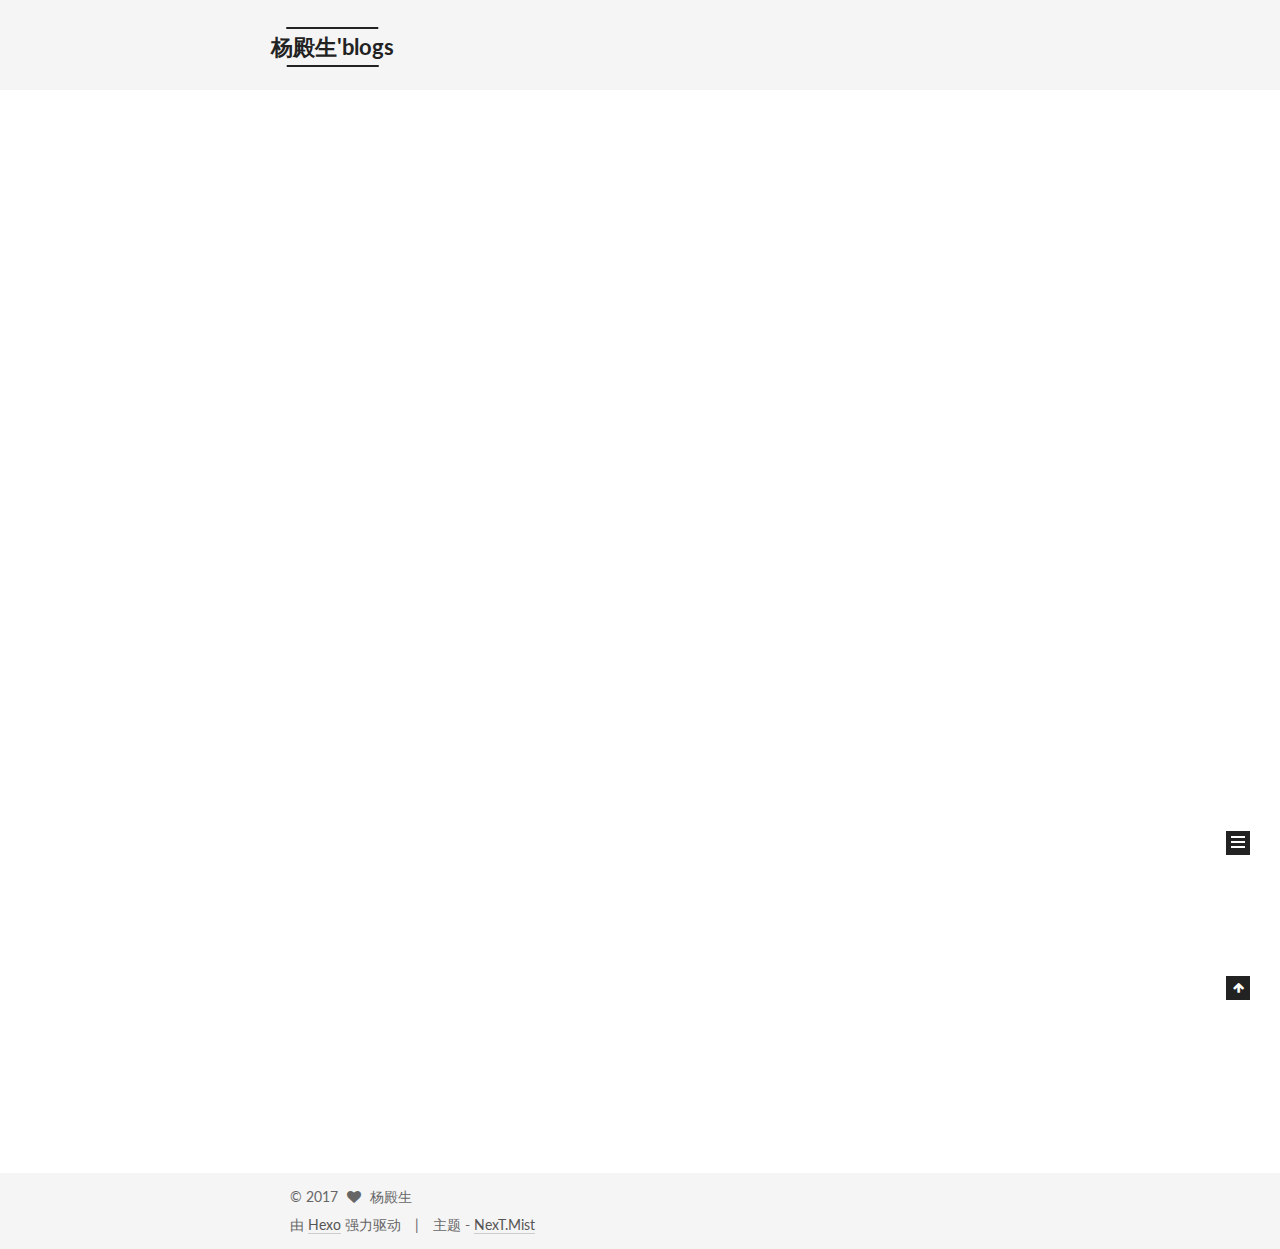
<file: index.html>
<!DOCTYPE html>



  


<html class="theme-next mist use-motion" lang="zh-Hans">
<head>
  <meta charset="UTF-8"/>
<meta http-equiv="X-UA-Compatible" content="IE=edge" />
<meta name="viewport" content="width=device-width, initial-scale=1, maximum-scale=1"/>
<meta name="theme-color" content="#222">









<meta http-equiv="Cache-Control" content="no-transform" />
<meta http-equiv="Cache-Control" content="no-siteapp" />















  
  
  <link href="/lib/fancybox/source/jquery.fancybox.css?v=2.1.5" rel="stylesheet" type="text/css" />




  
  
  
  

  
    
    
  

  

  

  

  

  
    
    
    <link href="//fonts.googleapis.com/css?family=Lato:300,300italic,400,400italic,700,700italic&subset=latin,latin-ext" rel="stylesheet" type="text/css">
  






<link href="/lib/font-awesome/css/font-awesome.min.css?v=4.6.2" rel="stylesheet" type="text/css" />

<link href="/css/main.css?v=5.1.2" rel="stylesheet" type="text/css" />


  <meta name="keywords" content="Hexo, NexT" />








  <link rel="shortcut icon" type="image/x-icon" href="/favicon.ico?v=5.1.2" />






<meta name="description" content="非礼勿视，非礼勿听，非礼勿言，非礼勿动">
<meta property="og:type" content="website">
<meta property="og:title" content="杨殿生&#39;blogs">
<meta property="og:url" content="http://www.yangdiansheng.com/index.html">
<meta property="og:site_name" content="杨殿生&#39;blogs">
<meta property="og:description" content="非礼勿视，非礼勿听，非礼勿言，非礼勿动">
<meta property="og:locale" content="zh-Hans">
<meta name="twitter:card" content="summary">
<meta name="twitter:title" content="杨殿生&#39;blogs">
<meta name="twitter:description" content="非礼勿视，非礼勿听，非礼勿言，非礼勿动">



<script type="text/javascript" id="hexo.configurations">
  var NexT = window.NexT || {};
  var CONFIG = {
    root: '/',
    scheme: 'Mist',
    sidebar: {"position":"left","display":"post","offset":12,"offset_float":12,"b2t":false,"scrollpercent":false,"onmobile":false},
    fancybox: true,
    tabs: true,
    motion: true,
    duoshuo: {
      userId: '0',
      author: '博主'
    },
    algolia: {
      applicationID: '',
      apiKey: '',
      indexName: '',
      hits: {"per_page":10},
      labels: {"input_placeholder":"Search for Posts","hits_empty":"We didn't find any results for the search: ${query}","hits_stats":"${hits} results found in ${time} ms"}
    }
  };
</script>



  <link rel="canonical" href="http://www.yangdiansheng.com/"/>





  <title>杨殿生'blogs</title>
  














</head>

<body itemscope itemtype="http://schema.org/WebPage" lang="zh-Hans">

  
  
    
  

  <div class="container sidebar-position-left 
   page-home 
 ">
    <div class="headband"></div>

    <header id="header" class="header" itemscope itemtype="http://schema.org/WPHeader">
      <div class="header-inner"><div class="site-brand-wrapper">
  <div class="site-meta ">
    

    <div class="custom-logo-site-title">
      <a href="/"  class="brand" rel="start">
        <span class="logo-line-before"><i></i></span>
        <span class="site-title">杨殿生'blogs</span>
        <span class="logo-line-after"><i></i></span>
      </a>
    </div>
      
        <p class="site-subtitle"></p>
      
  </div>

  <div class="site-nav-toggle">
    <button>
      <span class="btn-bar"></span>
      <span class="btn-bar"></span>
      <span class="btn-bar"></span>
    </button>
  </div>
</div>

<nav class="site-nav">
  

  
    <ul id="menu" class="menu">
      
        
        <li class="menu-item menu-item-home">
          <a href="/" rel="section">
            
              <i class="menu-item-icon fa fa-fw fa-home"></i> <br />
            
            首页
          </a>
        </li>
      
        
        <li class="menu-item menu-item-categories">
          <a href="/categories/" rel="section">
            
              <i class="menu-item-icon fa fa-fw fa-th"></i> <br />
            
            分类
          </a>
        </li>
      
        
        <li class="menu-item menu-item-archives">
          <a href="/archives/" rel="section">
            
              <i class="menu-item-icon fa fa-fw fa-archive"></i> <br />
            
            归档
          </a>
        </li>
      
        
        <li class="menu-item menu-item-tags">
          <a href="/tags/" rel="section">
            
              <i class="menu-item-icon fa fa-fw fa-tags"></i> <br />
            
            标签
          </a>
        </li>
      

      
    </ul>
  

  
</nav>



 </div>
    </header>

    <main id="main" class="main">
      <div class="main-inner">
        <div class="content-wrap">
          <div id="content" class="content">
            
  <section id="posts" class="posts-expand">
    
      

  

  
  
  

  <article class="post post-type-normal" itemscope itemtype="http://schema.org/Article">
  
  
  
  <div class="post-block">
    <link itemprop="mainEntityOfPage" href="http://www.yangdiansheng.com/2017/08/02/hello-world/">

    <span hidden itemprop="author" itemscope itemtype="http://schema.org/Person">
      <meta itemprop="name" content="杨殿生">
      <meta itemprop="description" content="">
      <meta itemprop="image" content="/uploads/1.jpg">
    </span>

    <span hidden itemprop="publisher" itemscope itemtype="http://schema.org/Organization">
      <meta itemprop="name" content="杨殿生'blogs">
    </span>

    
      <header class="post-header">

        
        
          <h1 class="post-title" itemprop="name headline">
                
                <a class="post-title-link" href="/2017/08/02/hello-world/" itemprop="url">Hello World</a></h1>
        

        <div class="post-meta">
          <span class="post-time">
            
              <span class="post-meta-item-icon">
                <i class="fa fa-calendar-o"></i>
              </span>
              
                <span class="post-meta-item-text">发表于</span>
              
              <time title="创建于" itemprop="dateCreated datePublished" datetime="2017-08-02T11:49:34+08:00">
                2017-08-02
              </time>
            

            

            
          </span>

          

          
            
          

          
          

          

          

          

        </div>
      </header>
    

    
    
    
    <div class="post-body" itemprop="articleBody">

      
      

      
        
          
            <p>Welcome to <a href="https://hexo.io/" target="_blank" rel="external">Hexo</a>! This is your very first post. Check <a href="https://hexo.io/docs/" target="_blank" rel="external">documentation</a> for more info. If you get any problems when using Hexo, you can find the answer in <a href="https://hexo.io/docs/troubleshooting.html" target="_blank" rel="external">troubleshooting</a> or you can ask me on <a href="https://github.com/hexojs/hexo/issues" target="_blank" rel="external">GitHub</a>.</p>
<h2 id="Quick-Start"><a href="#Quick-Start" class="headerlink" title="Quick Start"></a>Quick Start</h2><h3 id="Create-a-new-post"><a href="#Create-a-new-post" class="headerlink" title="Create a new post"></a>Create a new post</h3><figure class="highlight bash"><table><tr><td class="gutter"><pre><div class="line">1</div></pre></td><td class="code"><pre><div class="line">$ hexo new <span class="string">"My New Post"</span></div></pre></td></tr></table></figure>
<p>More info: <a href="https://hexo.io/docs/writing.html" target="_blank" rel="external">Writing</a></p>
<h3 id="Run-server"><a href="#Run-server" class="headerlink" title="Run server"></a>Run server</h3><figure class="highlight bash"><table><tr><td class="gutter"><pre><div class="line">1</div></pre></td><td class="code"><pre><div class="line">$ hexo server</div></pre></td></tr></table></figure>
<p>More info: <a href="https://hexo.io/docs/server.html" target="_blank" rel="external">Server</a></p>
<h3 id="Generate-static-files"><a href="#Generate-static-files" class="headerlink" title="Generate static files"></a>Generate static files</h3><figure class="highlight bash"><table><tr><td class="gutter"><pre><div class="line">1</div></pre></td><td class="code"><pre><div class="line">$ hexo generate</div></pre></td></tr></table></figure>
<p>More info: <a href="https://hexo.io/docs/generating.html" target="_blank" rel="external">Generating</a></p>
<h3 id="Deploy-to-remote-sites"><a href="#Deploy-to-remote-sites" class="headerlink" title="Deploy to remote sites"></a>Deploy to remote sites</h3><figure class="highlight bash"><table><tr><td class="gutter"><pre><div class="line">1</div></pre></td><td class="code"><pre><div class="line">$ hexo deploy</div></pre></td></tr></table></figure>
<p>More info: <a href="https://hexo.io/docs/deployment.html" target="_blank" rel="external">Deployment</a></p>

          
        
      
    </div>
    
    
    

    

    

    

    <footer class="post-footer">
      

      

      

      
      
        <div class="post-eof"></div>
      
    </footer>
  </div>
  
  
  
  </article>


    
  </section>

  


          </div>
          


          

        </div>
        
          
  
  <div class="sidebar-toggle">
    <div class="sidebar-toggle-line-wrap">
      <span class="sidebar-toggle-line sidebar-toggle-line-first"></span>
      <span class="sidebar-toggle-line sidebar-toggle-line-middle"></span>
      <span class="sidebar-toggle-line sidebar-toggle-line-last"></span>
    </div>
  </div>

  <aside id="sidebar" class="sidebar">
    
    <div class="sidebar-inner">

      

      

      <section class="site-overview sidebar-panel sidebar-panel-active">
        <div class="site-author motion-element" itemprop="author" itemscope itemtype="http://schema.org/Person">
          <img class="site-author-image" itemprop="image"
               src="/uploads/1.jpg"
               alt="杨殿生" />
          <p class="site-author-name" itemprop="name">杨殿生</p>
           
              <p class="site-description motion-element" itemprop="description">非礼勿视，非礼勿听，非礼勿言，非礼勿动</p>
          
        </div>
        <nav class="site-state motion-element">

          
            <div class="site-state-item site-state-posts">
              <a href="/archives/">
                <span class="site-state-item-count">1</span>
                <span class="site-state-item-name">日志</span>
              </a>
            </div>
          

          

          

        </nav>

        

        <div class="links-of-author motion-element">
          
            
              <span class="links-of-author-item">
                <a href="https://github.com/yangdiansheng" target="_blank" title="GitHub">
                  
                    <i class="fa fa-fw fa-github"></i>
                  
                    
                      GitHub
                    
                </a>
              </span>
            
          
        </div>

        
        

        
        

        


      </section>

      

      

    </div>
  </aside>


        
      </div>
    </main>

    <footer id="footer" class="footer">
      <div class="footer-inner">
        <div class="copyright" >
  
  &copy; 
  <span itemprop="copyrightYear">2017</span>
  <span class="with-love">
    <i class="fa fa-heart"></i>
  </span>
  <span class="author" itemprop="copyrightHolder">杨殿生</span>
</div>


<div class="powered-by">
  由 <a class="theme-link" href="https://hexo.io">Hexo</a> 强力驱动
</div>

<div class="theme-info">
  主题 -
  <a class="theme-link" href="https://github.com/iissnan/hexo-theme-next">
    NexT.Mist
  </a>
</div>


        

        
      </div>
    </footer>

    
      <div class="back-to-top">
        <i class="fa fa-arrow-up"></i>
        
      </div>
    

  </div>

  

<script type="text/javascript">
  if (Object.prototype.toString.call(window.Promise) !== '[object Function]') {
    window.Promise = null;
  }
</script>









  












  
  <script type="text/javascript" src="/lib/jquery/index.js?v=2.1.3"></script>

  
  <script type="text/javascript" src="/lib/fastclick/lib/fastclick.min.js?v=1.0.6"></script>

  
  <script type="text/javascript" src="/lib/jquery_lazyload/jquery.lazyload.js?v=1.9.7"></script>

  
  <script type="text/javascript" src="/lib/velocity/velocity.min.js?v=1.2.1"></script>

  
  <script type="text/javascript" src="/lib/velocity/velocity.ui.min.js?v=1.2.1"></script>

  
  <script type="text/javascript" src="/lib/fancybox/source/jquery.fancybox.pack.js?v=2.1.5"></script>


  


  <script type="text/javascript" src="/js/src/utils.js?v=5.1.2"></script>

  <script type="text/javascript" src="/js/src/motion.js?v=5.1.2"></script>



  
  

  
    <script type="text/javascript" src="/js/src/scrollspy.js?v=5.1.2"></script>
<script type="text/javascript" src="/js/src/post-details.js?v=5.1.2"></script>

  

  


  <script type="text/javascript" src="/js/src/bootstrap.js?v=5.1.2"></script>



  


  




	





  





  






  





  

  

  

  

  

  

</body>
</html>
</file>
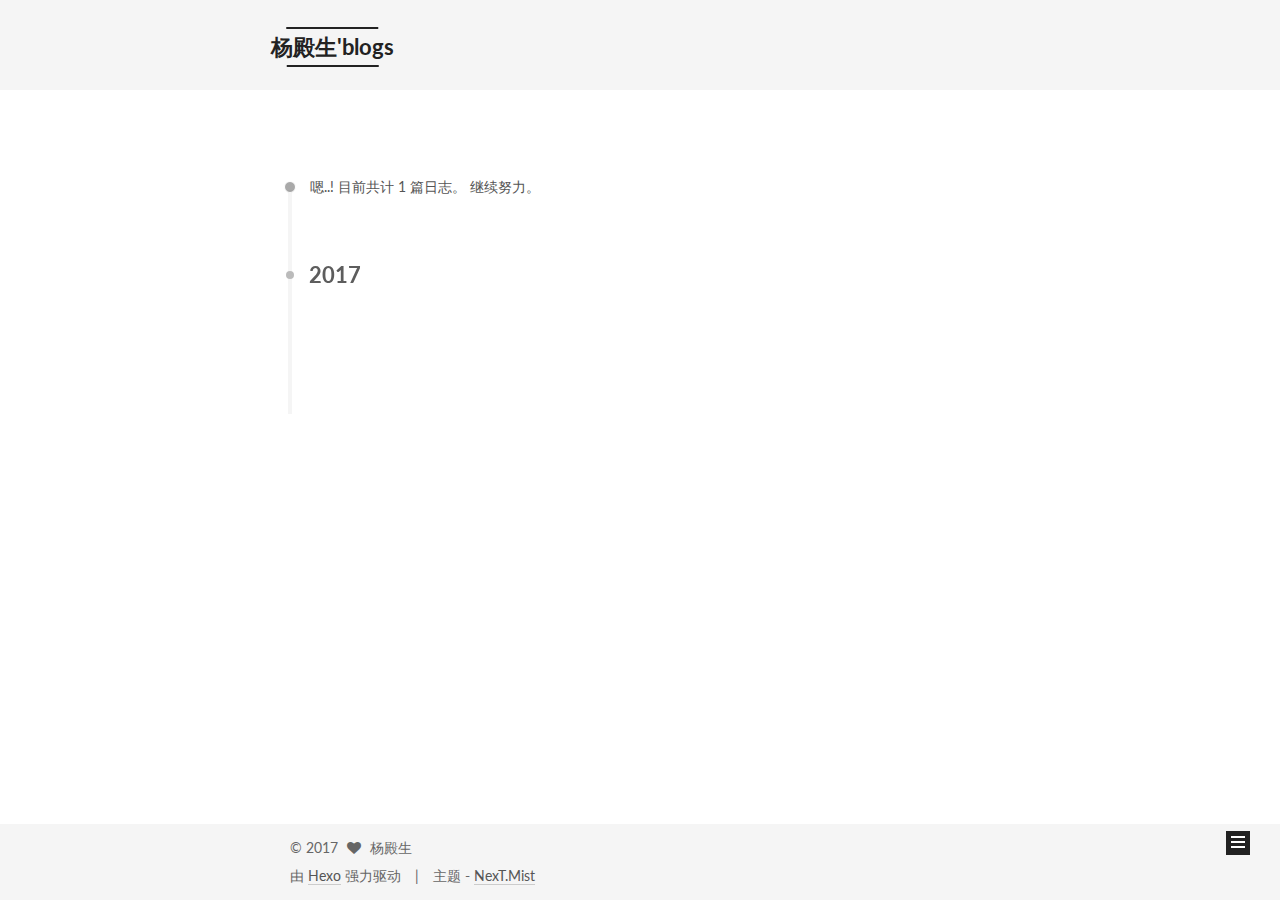
<file: archives/index.html>
<!DOCTYPE html>



  


<html class="theme-next mist use-motion" lang="zh-Hans">
<head>
  <meta charset="UTF-8"/>
<meta http-equiv="X-UA-Compatible" content="IE=edge" />
<meta name="viewport" content="width=device-width, initial-scale=1, maximum-scale=1"/>
<meta name="theme-color" content="#222">









<meta http-equiv="Cache-Control" content="no-transform" />
<meta http-equiv="Cache-Control" content="no-siteapp" />















  
  
  <link href="/lib/fancybox/source/jquery.fancybox.css?v=2.1.5" rel="stylesheet" type="text/css" />




  
  
  
  

  
    
    
  

  

  

  

  

  
    
    
    <link href="//fonts.googleapis.com/css?family=Lato:300,300italic,400,400italic,700,700italic&subset=latin,latin-ext" rel="stylesheet" type="text/css">
  






<link href="/lib/font-awesome/css/font-awesome.min.css?v=4.6.2" rel="stylesheet" type="text/css" />

<link href="/css/main.css?v=5.1.2" rel="stylesheet" type="text/css" />


  <meta name="keywords" content="Hexo, NexT" />








  <link rel="shortcut icon" type="image/x-icon" href="/favicon.ico?v=5.1.2" />






<meta name="description" content="非礼勿视，非礼勿听，非礼勿言，非礼勿动">
<meta property="og:type" content="website">
<meta property="og:title" content="杨殿生&#39;blogs">
<meta property="og:url" content="http://www.yangdiansheng.com/archives/index.html">
<meta property="og:site_name" content="杨殿生&#39;blogs">
<meta property="og:description" content="非礼勿视，非礼勿听，非礼勿言，非礼勿动">
<meta property="og:locale" content="zh-Hans">
<meta name="twitter:card" content="summary">
<meta name="twitter:title" content="杨殿生&#39;blogs">
<meta name="twitter:description" content="非礼勿视，非礼勿听，非礼勿言，非礼勿动">



<script type="text/javascript" id="hexo.configurations">
  var NexT = window.NexT || {};
  var CONFIG = {
    root: '/',
    scheme: 'Mist',
    sidebar: {"position":"left","display":"post","offset":12,"offset_float":12,"b2t":false,"scrollpercent":false,"onmobile":false},
    fancybox: true,
    tabs: true,
    motion: true,
    duoshuo: {
      userId: '0',
      author: '博主'
    },
    algolia: {
      applicationID: '',
      apiKey: '',
      indexName: '',
      hits: {"per_page":10},
      labels: {"input_placeholder":"Search for Posts","hits_empty":"We didn't find any results for the search: ${query}","hits_stats":"${hits} results found in ${time} ms"}
    }
  };
</script>



  <link rel="canonical" href="http://www.yangdiansheng.com/archives/"/>





  <title>归档 | 杨殿生'blogs</title>
  














</head>

<body itemscope itemtype="http://schema.org/WebPage" lang="zh-Hans">

  
  
    
  

  <div class="container sidebar-position-left  page-archive  ">
    <div class="headband"></div>

    <header id="header" class="header" itemscope itemtype="http://schema.org/WPHeader">
      <div class="header-inner"><div class="site-brand-wrapper">
  <div class="site-meta ">
    

    <div class="custom-logo-site-title">
      <a href="/"  class="brand" rel="start">
        <span class="logo-line-before"><i></i></span>
        <span class="site-title">杨殿生'blogs</span>
        <span class="logo-line-after"><i></i></span>
      </a>
    </div>
      
        <p class="site-subtitle"></p>
      
  </div>

  <div class="site-nav-toggle">
    <button>
      <span class="btn-bar"></span>
      <span class="btn-bar"></span>
      <span class="btn-bar"></span>
    </button>
  </div>
</div>

<nav class="site-nav">
  

  
    <ul id="menu" class="menu">
      
        
        <li class="menu-item menu-item-home">
          <a href="/" rel="section">
            
              <i class="menu-item-icon fa fa-fw fa-home"></i> <br />
            
            首页
          </a>
        </li>
      
        
        <li class="menu-item menu-item-categories">
          <a href="/categories/" rel="section">
            
              <i class="menu-item-icon fa fa-fw fa-th"></i> <br />
            
            分类
          </a>
        </li>
      
        
        <li class="menu-item menu-item-archives">
          <a href="/archives/" rel="section">
            
              <i class="menu-item-icon fa fa-fw fa-archive"></i> <br />
            
            归档
          </a>
        </li>
      
        
        <li class="menu-item menu-item-tags">
          <a href="/tags/" rel="section">
            
              <i class="menu-item-icon fa fa-fw fa-tags"></i> <br />
            
            标签
          </a>
        </li>
      

      
    </ul>
  

  
</nav>



 </div>
    </header>

    <main id="main" class="main">
      <div class="main-inner">
        <div class="content-wrap">
          <div id="content" class="content">
            

  
  
  
  <div class="post-block archive">
    <div id="posts" class="posts-collapse">
      <span class="archive-move-on"></span>

      <span class="archive-page-counter">
        
        
        
          
        
        嗯..! 目前共计 1 篇日志。 继续努力。
      </span>

      

        
        
        

        
          
          <div class="collection-title">
            <h2 class="archive-year motion-element" id="archive-year-2017">2017</h2>
          </div>
        
        

        

  <article class="post post-type-normal" itemscope itemtype="http://schema.org/Article">
    <header class="post-header">

      <h2 class="post-title">
        
            <a class="post-title-link" href="/2017/08/02/hello-world/" itemprop="url">
              
                <span itemprop="name">Hello World</span>
              
            </a>
        
      </h2>

      <div class="post-meta">
        <time class="post-time" itemprop="dateCreated"
              datetime="2017-08-02T11:49:34+08:00"
              content="2017-08-02" >
          08-02
        </time>
      </div>

    </header>
  </article>



      

    </div>
  </div>
  
  
  

  



          </div>
          


          

        </div>
        
          
  
  <div class="sidebar-toggle">
    <div class="sidebar-toggle-line-wrap">
      <span class="sidebar-toggle-line sidebar-toggle-line-first"></span>
      <span class="sidebar-toggle-line sidebar-toggle-line-middle"></span>
      <span class="sidebar-toggle-line sidebar-toggle-line-last"></span>
    </div>
  </div>

  <aside id="sidebar" class="sidebar">
    
    <div class="sidebar-inner">

      

      

      <section class="site-overview sidebar-panel sidebar-panel-active">
        <div class="site-author motion-element" itemprop="author" itemscope itemtype="http://schema.org/Person">
          <img class="site-author-image" itemprop="image"
               src="/uploads/1.jpg"
               alt="杨殿生" />
          <p class="site-author-name" itemprop="name">杨殿生</p>
           
              <p class="site-description motion-element" itemprop="description">非礼勿视，非礼勿听，非礼勿言，非礼勿动</p>
          
        </div>
        <nav class="site-state motion-element">

          
            <div class="site-state-item site-state-posts">
              <a href="/archives/">
                <span class="site-state-item-count">1</span>
                <span class="site-state-item-name">日志</span>
              </a>
            </div>
          

          

          

        </nav>

        

        <div class="links-of-author motion-element">
          
            
              <span class="links-of-author-item">
                <a href="https://github.com/yangdiansheng" target="_blank" title="GitHub">
                  
                    <i class="fa fa-fw fa-github"></i>
                  
                    
                      GitHub
                    
                </a>
              </span>
            
          
        </div>

        
        

        
        

        


      </section>

      

      

    </div>
  </aside>


        
      </div>
    </main>

    <footer id="footer" class="footer">
      <div class="footer-inner">
        <div class="copyright" >
  
  &copy; 
  <span itemprop="copyrightYear">2017</span>
  <span class="with-love">
    <i class="fa fa-heart"></i>
  </span>
  <span class="author" itemprop="copyrightHolder">杨殿生</span>
</div>


<div class="powered-by">
  由 <a class="theme-link" href="https://hexo.io">Hexo</a> 强力驱动
</div>

<div class="theme-info">
  主题 -
  <a class="theme-link" href="https://github.com/iissnan/hexo-theme-next">
    NexT.Mist
  </a>
</div>


        

        
      </div>
    </footer>

    
      <div class="back-to-top">
        <i class="fa fa-arrow-up"></i>
        
      </div>
    

  </div>

  

<script type="text/javascript">
  if (Object.prototype.toString.call(window.Promise) !== '[object Function]') {
    window.Promise = null;
  }
</script>









  












  
  <script type="text/javascript" src="/lib/jquery/index.js?v=2.1.3"></script>

  
  <script type="text/javascript" src="/lib/fastclick/lib/fastclick.min.js?v=1.0.6"></script>

  
  <script type="text/javascript" src="/lib/jquery_lazyload/jquery.lazyload.js?v=1.9.7"></script>

  
  <script type="text/javascript" src="/lib/velocity/velocity.min.js?v=1.2.1"></script>

  
  <script type="text/javascript" src="/lib/velocity/velocity.ui.min.js?v=1.2.1"></script>

  
  <script type="text/javascript" src="/lib/fancybox/source/jquery.fancybox.pack.js?v=2.1.5"></script>


  


  <script type="text/javascript" src="/js/src/utils.js?v=5.1.2"></script>

  <script type="text/javascript" src="/js/src/motion.js?v=5.1.2"></script>



  
  

  
  
    <script type="text/javascript" id="motion.page.archive">
      $('.archive-year').velocity('transition.slideLeftIn');
    </script>
  


  


  <script type="text/javascript" src="/js/src/bootstrap.js?v=5.1.2"></script>



  


  




	





  





  






  





  

  

  

  

  

  

</body>
</html>
</file>
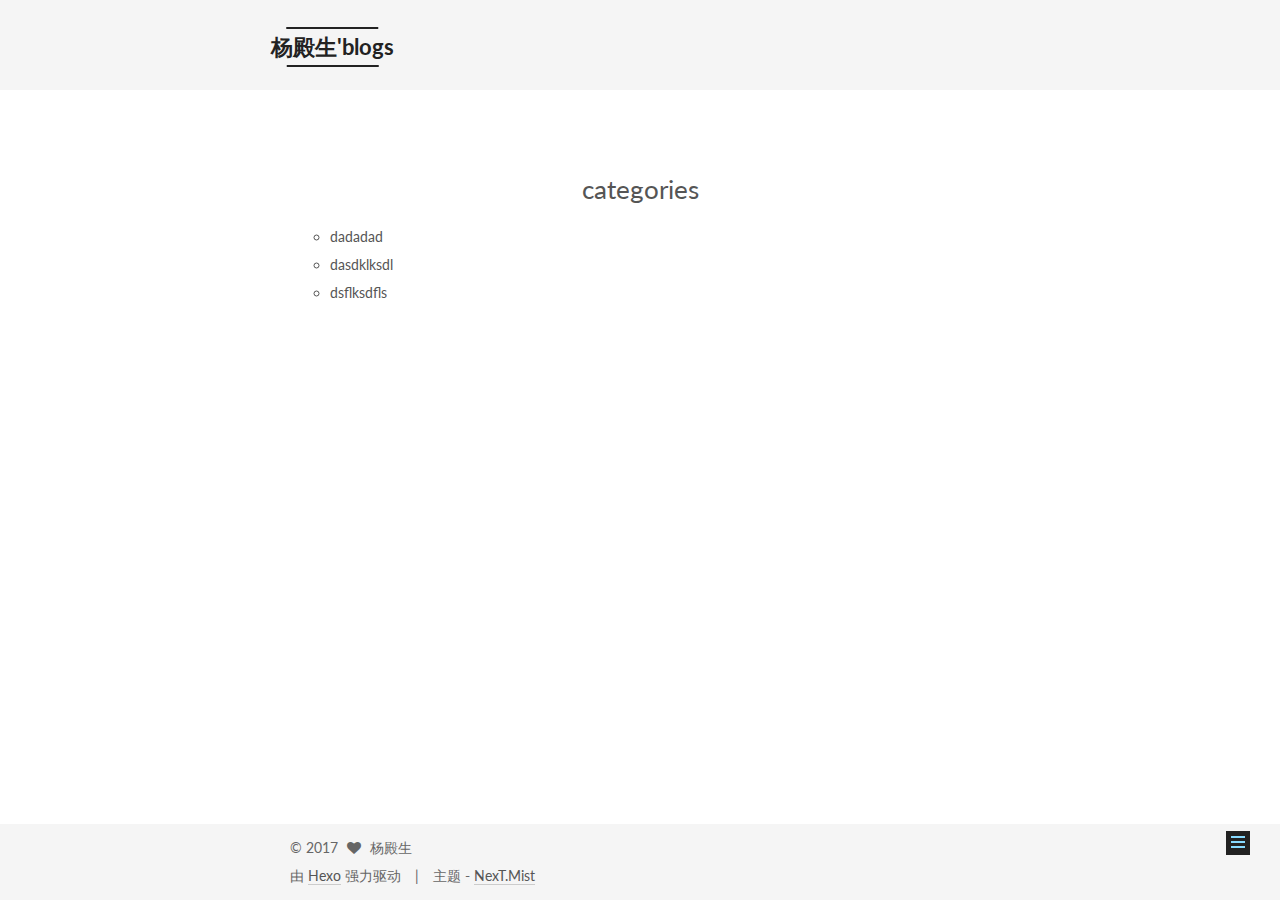
<file: categories/index.html>
<!DOCTYPE html>



  


<html class="theme-next mist use-motion" lang="zh-Hans">
<head>
  <meta charset="UTF-8"/>
<meta http-equiv="X-UA-Compatible" content="IE=edge" />
<meta name="viewport" content="width=device-width, initial-scale=1, maximum-scale=1"/>
<meta name="theme-color" content="#222">









<meta http-equiv="Cache-Control" content="no-transform" />
<meta http-equiv="Cache-Control" content="no-siteapp" />















  
  
  <link href="/lib/fancybox/source/jquery.fancybox.css?v=2.1.5" rel="stylesheet" type="text/css" />




  
  
  
  

  
    
    
  

  

  

  

  

  
    
    
    <link href="//fonts.googleapis.com/css?family=Lato:300,300italic,400,400italic,700,700italic&subset=latin,latin-ext" rel="stylesheet" type="text/css">
  






<link href="/lib/font-awesome/css/font-awesome.min.css?v=4.6.2" rel="stylesheet" type="text/css" />

<link href="/css/main.css?v=5.1.2" rel="stylesheet" type="text/css" />


  <meta name="keywords" content="Hexo, NexT" />








  <link rel="shortcut icon" type="image/x-icon" href="/favicon.ico?v=5.1.2" />






<meta name="description" content="dadadad dasdklksdl dsflksdfls">
<meta property="og:type" content="website">
<meta property="og:title" content="categories">
<meta property="og:url" content="http://www.yangdiansheng.com/categories/index.html">
<meta property="og:site_name" content="杨殿生&#39;blogs">
<meta property="og:description" content="dadadad dasdklksdl dsflksdfls">
<meta property="og:locale" content="zh-Hans">
<meta property="og:updated_time" content="2017-08-02T09:56:06.000Z">
<meta name="twitter:card" content="summary">
<meta name="twitter:title" content="categories">
<meta name="twitter:description" content="dadadad dasdklksdl dsflksdfls">



<script type="text/javascript" id="hexo.configurations">
  var NexT = window.NexT || {};
  var CONFIG = {
    root: '/',
    scheme: 'Mist',
    sidebar: {"position":"left","display":"post","offset":12,"offset_float":12,"b2t":false,"scrollpercent":false,"onmobile":false},
    fancybox: true,
    tabs: true,
    motion: true,
    duoshuo: {
      userId: '0',
      author: '博主'
    },
    algolia: {
      applicationID: '',
      apiKey: '',
      indexName: '',
      hits: {"per_page":10},
      labels: {"input_placeholder":"Search for Posts","hits_empty":"We didn't find any results for the search: ${query}","hits_stats":"${hits} results found in ${time} ms"}
    }
  };
</script>



  <link rel="canonical" href="http://www.yangdiansheng.com/categories/"/>





  <title>categories | 杨殿生'blogs</title>
  














</head>

<body itemscope itemtype="http://schema.org/WebPage" lang="zh-Hans">

  
  
    
  

  <div class="container sidebar-position-left page-post-detail ">
    <div class="headband"></div>

    <header id="header" class="header" itemscope itemtype="http://schema.org/WPHeader">
      <div class="header-inner"><div class="site-brand-wrapper">
  <div class="site-meta ">
    

    <div class="custom-logo-site-title">
      <a href="/"  class="brand" rel="start">
        <span class="logo-line-before"><i></i></span>
        <span class="site-title">杨殿生'blogs</span>
        <span class="logo-line-after"><i></i></span>
      </a>
    </div>
      
        <p class="site-subtitle"></p>
      
  </div>

  <div class="site-nav-toggle">
    <button>
      <span class="btn-bar"></span>
      <span class="btn-bar"></span>
      <span class="btn-bar"></span>
    </button>
  </div>
</div>

<nav class="site-nav">
  

  
    <ul id="menu" class="menu">
      
        
        <li class="menu-item menu-item-home">
          <a href="/" rel="section">
            
              <i class="menu-item-icon fa fa-fw fa-home"></i> <br />
            
            首页
          </a>
        </li>
      
        
        <li class="menu-item menu-item-categories">
          <a href="/categories/" rel="section">
            
              <i class="menu-item-icon fa fa-fw fa-th"></i> <br />
            
            分类
          </a>
        </li>
      
        
        <li class="menu-item menu-item-archives">
          <a href="/archives/" rel="section">
            
              <i class="menu-item-icon fa fa-fw fa-archive"></i> <br />
            
            归档
          </a>
        </li>
      
        
        <li class="menu-item menu-item-tags">
          <a href="/tags/" rel="section">
            
              <i class="menu-item-icon fa fa-fw fa-tags"></i> <br />
            
            标签
          </a>
        </li>
      

      
    </ul>
  

  
</nav>



 </div>
    </header>

    <main id="main" class="main">
      <div class="main-inner">
        <div class="content-wrap">
          <div id="content" class="content">
            

  <div id="posts" class="posts-expand">
    
    
    
    <div class="post-block page">
      <header class="post-header">

	<h1 class="post-title" itemprop="name headline">categories</h1>



</header>

      
      
      
      <div class="post-body">
        
        
          <ul>
<li>dadadad</li>
<li>dasdklksdl</li>
<li>dsflksdfls</li>
</ul>

        
      </div>
      
      
      
    </div>
    
    
    
  </div>


          </div>
          


          
  <div class="comments" id="comments">
    
  </div>


        </div>
        
          
  
  <div class="sidebar-toggle">
    <div class="sidebar-toggle-line-wrap">
      <span class="sidebar-toggle-line sidebar-toggle-line-first"></span>
      <span class="sidebar-toggle-line sidebar-toggle-line-middle"></span>
      <span class="sidebar-toggle-line sidebar-toggle-line-last"></span>
    </div>
  </div>

  <aside id="sidebar" class="sidebar">
    
    <div class="sidebar-inner">

      

      

      <section class="site-overview sidebar-panel sidebar-panel-active">
        <div class="site-author motion-element" itemprop="author" itemscope itemtype="http://schema.org/Person">
          <img class="site-author-image" itemprop="image"
               src="/uploads/1.jpg"
               alt="杨殿生" />
          <p class="site-author-name" itemprop="name">杨殿生</p>
           
              <p class="site-description motion-element" itemprop="description">非礼勿视，非礼勿听，非礼勿言，非礼勿动</p>
          
        </div>
        <nav class="site-state motion-element">

          
            <div class="site-state-item site-state-posts">
              <a href="/archives/">
                <span class="site-state-item-count">1</span>
                <span class="site-state-item-name">日志</span>
              </a>
            </div>
          

          

          

        </nav>

        

        <div class="links-of-author motion-element">
          
            
              <span class="links-of-author-item">
                <a href="https://github.com/yangdiansheng" target="_blank" title="GitHub">
                  
                    <i class="fa fa-fw fa-github"></i>
                  
                    
                      GitHub
                    
                </a>
              </span>
            
          
        </div>

        
        

        
        

        


      </section>

      

      

    </div>
  </aside>


        
      </div>
    </main>

    <footer id="footer" class="footer">
      <div class="footer-inner">
        <div class="copyright" >
  
  &copy; 
  <span itemprop="copyrightYear">2017</span>
  <span class="with-love">
    <i class="fa fa-heart"></i>
  </span>
  <span class="author" itemprop="copyrightHolder">杨殿生</span>
</div>


<div class="powered-by">
  由 <a class="theme-link" href="https://hexo.io">Hexo</a> 强力驱动
</div>

<div class="theme-info">
  主题 -
  <a class="theme-link" href="https://github.com/iissnan/hexo-theme-next">
    NexT.Mist
  </a>
</div>


        

        
      </div>
    </footer>

    
      <div class="back-to-top">
        <i class="fa fa-arrow-up"></i>
        
      </div>
    

  </div>

  

<script type="text/javascript">
  if (Object.prototype.toString.call(window.Promise) !== '[object Function]') {
    window.Promise = null;
  }
</script>









  












  
  <script type="text/javascript" src="/lib/jquery/index.js?v=2.1.3"></script>

  
  <script type="text/javascript" src="/lib/fastclick/lib/fastclick.min.js?v=1.0.6"></script>

  
  <script type="text/javascript" src="/lib/jquery_lazyload/jquery.lazyload.js?v=1.9.7"></script>

  
  <script type="text/javascript" src="/lib/velocity/velocity.min.js?v=1.2.1"></script>

  
  <script type="text/javascript" src="/lib/velocity/velocity.ui.min.js?v=1.2.1"></script>

  
  <script type="text/javascript" src="/lib/fancybox/source/jquery.fancybox.pack.js?v=2.1.5"></script>


  


  <script type="text/javascript" src="/js/src/utils.js?v=5.1.2"></script>

  <script type="text/javascript" src="/js/src/motion.js?v=5.1.2"></script>



  
  

  
    <script type="text/javascript" src="/js/src/scrollspy.js?v=5.1.2"></script>
<script type="text/javascript" src="/js/src/post-details.js?v=5.1.2"></script>

  

  


  <script type="text/javascript" src="/js/src/bootstrap.js?v=5.1.2"></script>



  


  




	





  





  






  





  

  

  

  

  

  

</body>
</html>
</file>
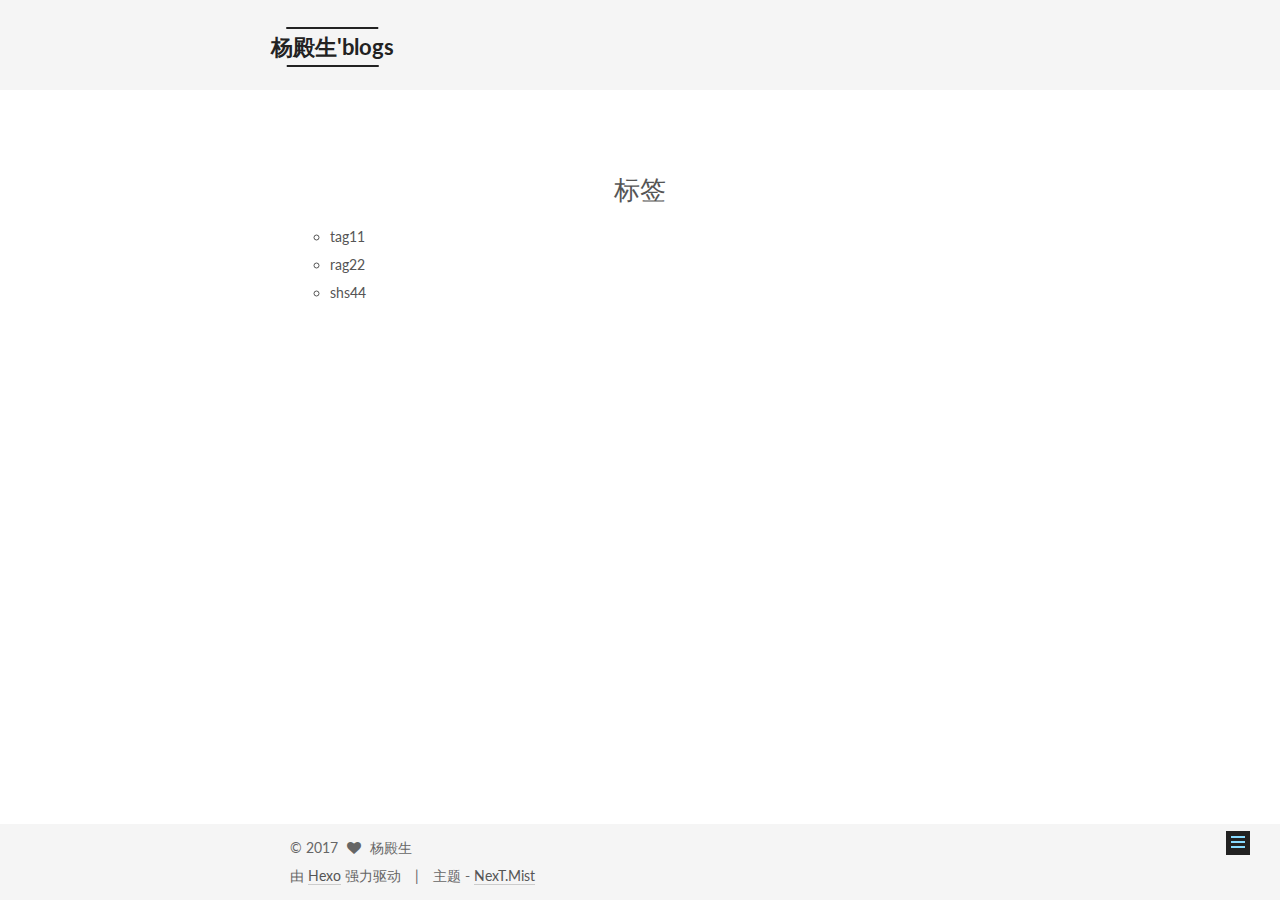
<file: tags/index.html>
<!DOCTYPE html>



  


<html class="theme-next mist use-motion" lang="zh-Hans">
<head>
  <meta charset="UTF-8"/>
<meta http-equiv="X-UA-Compatible" content="IE=edge" />
<meta name="viewport" content="width=device-width, initial-scale=1, maximum-scale=1"/>
<meta name="theme-color" content="#222">









<meta http-equiv="Cache-Control" content="no-transform" />
<meta http-equiv="Cache-Control" content="no-siteapp" />















  
  
  <link href="/lib/fancybox/source/jquery.fancybox.css?v=2.1.5" rel="stylesheet" type="text/css" />




  
  
  
  

  
    
    
  

  

  

  

  

  
    
    
    <link href="//fonts.googleapis.com/css?family=Lato:300,300italic,400,400italic,700,700italic&subset=latin,latin-ext" rel="stylesheet" type="text/css">
  






<link href="/lib/font-awesome/css/font-awesome.min.css?v=4.6.2" rel="stylesheet" type="text/css" />

<link href="/css/main.css?v=5.1.2" rel="stylesheet" type="text/css" />


  <meta name="keywords" content="Hexo, NexT" />








  <link rel="shortcut icon" type="image/x-icon" href="/favicon.ico?v=5.1.2" />






<meta name="description" content="tag11 rag22 shs44">
<meta property="og:type" content="website">
<meta property="og:title" content="标签">
<meta property="og:url" content="http://www.yangdiansheng.com/tags/index.html">
<meta property="og:site_name" content="杨殿生&#39;blogs">
<meta property="og:description" content="tag11 rag22 shs44">
<meta property="og:locale" content="zh-Hans">
<meta property="og:updated_time" content="2017-08-02T09:56:05.000Z">
<meta name="twitter:card" content="summary">
<meta name="twitter:title" content="标签">
<meta name="twitter:description" content="tag11 rag22 shs44">



<script type="text/javascript" id="hexo.configurations">
  var NexT = window.NexT || {};
  var CONFIG = {
    root: '/',
    scheme: 'Mist',
    sidebar: {"position":"left","display":"post","offset":12,"offset_float":12,"b2t":false,"scrollpercent":false,"onmobile":false},
    fancybox: true,
    tabs: true,
    motion: true,
    duoshuo: {
      userId: '0',
      author: '博主'
    },
    algolia: {
      applicationID: '',
      apiKey: '',
      indexName: '',
      hits: {"per_page":10},
      labels: {"input_placeholder":"Search for Posts","hits_empty":"We didn't find any results for the search: ${query}","hits_stats":"${hits} results found in ${time} ms"}
    }
  };
</script>



  <link rel="canonical" href="http://www.yangdiansheng.com/tags/"/>





  <title>标签 | 杨殿生'blogs</title>
  














</head>

<body itemscope itemtype="http://schema.org/WebPage" lang="zh-Hans">

  
  
    
  

  <div class="container sidebar-position-left page-post-detail ">
    <div class="headband"></div>

    <header id="header" class="header" itemscope itemtype="http://schema.org/WPHeader">
      <div class="header-inner"><div class="site-brand-wrapper">
  <div class="site-meta ">
    

    <div class="custom-logo-site-title">
      <a href="/"  class="brand" rel="start">
        <span class="logo-line-before"><i></i></span>
        <span class="site-title">杨殿生'blogs</span>
        <span class="logo-line-after"><i></i></span>
      </a>
    </div>
      
        <p class="site-subtitle"></p>
      
  </div>

  <div class="site-nav-toggle">
    <button>
      <span class="btn-bar"></span>
      <span class="btn-bar"></span>
      <span class="btn-bar"></span>
    </button>
  </div>
</div>

<nav class="site-nav">
  

  
    <ul id="menu" class="menu">
      
        
        <li class="menu-item menu-item-home">
          <a href="/" rel="section">
            
              <i class="menu-item-icon fa fa-fw fa-home"></i> <br />
            
            首页
          </a>
        </li>
      
        
        <li class="menu-item menu-item-categories">
          <a href="/categories/" rel="section">
            
              <i class="menu-item-icon fa fa-fw fa-th"></i> <br />
            
            分类
          </a>
        </li>
      
        
        <li class="menu-item menu-item-archives">
          <a href="/archives/" rel="section">
            
              <i class="menu-item-icon fa fa-fw fa-archive"></i> <br />
            
            归档
          </a>
        </li>
      
        
        <li class="menu-item menu-item-tags">
          <a href="/tags/" rel="section">
            
              <i class="menu-item-icon fa fa-fw fa-tags"></i> <br />
            
            标签
          </a>
        </li>
      

      
    </ul>
  

  
</nav>



 </div>
    </header>

    <main id="main" class="main">
      <div class="main-inner">
        <div class="content-wrap">
          <div id="content" class="content">
            

  <div id="posts" class="posts-expand">
    
    
    
    <div class="post-block page">
      <header class="post-header">

	<h1 class="post-title" itemprop="name headline">标签</h1>



</header>

      
      
      
      <div class="post-body">
        
        
          <ul>
<li>tag11</li>
<li>rag22</li>
<li>shs44</li>
</ul>

        
      </div>
      
      
      
    </div>
    
    
    
  </div>


          </div>
          


          
  <div class="comments" id="comments">
    
  </div>


        </div>
        
          
  
  <div class="sidebar-toggle">
    <div class="sidebar-toggle-line-wrap">
      <span class="sidebar-toggle-line sidebar-toggle-line-first"></span>
      <span class="sidebar-toggle-line sidebar-toggle-line-middle"></span>
      <span class="sidebar-toggle-line sidebar-toggle-line-last"></span>
    </div>
  </div>

  <aside id="sidebar" class="sidebar">
    
    <div class="sidebar-inner">

      

      

      <section class="site-overview sidebar-panel sidebar-panel-active">
        <div class="site-author motion-element" itemprop="author" itemscope itemtype="http://schema.org/Person">
          <img class="site-author-image" itemprop="image"
               src="/uploads/1.jpg"
               alt="杨殿生" />
          <p class="site-author-name" itemprop="name">杨殿生</p>
           
              <p class="site-description motion-element" itemprop="description">非礼勿视，非礼勿听，非礼勿言，非礼勿动</p>
          
        </div>
        <nav class="site-state motion-element">

          
            <div class="site-state-item site-state-posts">
              <a href="/archives/">
                <span class="site-state-item-count">1</span>
                <span class="site-state-item-name">日志</span>
              </a>
            </div>
          

          

          

        </nav>

        

        <div class="links-of-author motion-element">
          
            
              <span class="links-of-author-item">
                <a href="https://github.com/yangdiansheng" target="_blank" title="GitHub">
                  
                    <i class="fa fa-fw fa-github"></i>
                  
                    
                      GitHub
                    
                </a>
              </span>
            
          
        </div>

        
        

        
        

        


      </section>

      

      

    </div>
  </aside>


        
      </div>
    </main>

    <footer id="footer" class="footer">
      <div class="footer-inner">
        <div class="copyright" >
  
  &copy; 
  <span itemprop="copyrightYear">2017</span>
  <span class="with-love">
    <i class="fa fa-heart"></i>
  </span>
  <span class="author" itemprop="copyrightHolder">杨殿生</span>
</div>


<div class="powered-by">
  由 <a class="theme-link" href="https://hexo.io">Hexo</a> 强力驱动
</div>

<div class="theme-info">
  主题 -
  <a class="theme-link" href="https://github.com/iissnan/hexo-theme-next">
    NexT.Mist
  </a>
</div>


        

        
      </div>
    </footer>

    
      <div class="back-to-top">
        <i class="fa fa-arrow-up"></i>
        
      </div>
    

  </div>

  

<script type="text/javascript">
  if (Object.prototype.toString.call(window.Promise) !== '[object Function]') {
    window.Promise = null;
  }
</script>









  












  
  <script type="text/javascript" src="/lib/jquery/index.js?v=2.1.3"></script>

  
  <script type="text/javascript" src="/lib/fastclick/lib/fastclick.min.js?v=1.0.6"></script>

  
  <script type="text/javascript" src="/lib/jquery_lazyload/jquery.lazyload.js?v=1.9.7"></script>

  
  <script type="text/javascript" src="/lib/velocity/velocity.min.js?v=1.2.1"></script>

  
  <script type="text/javascript" src="/lib/velocity/velocity.ui.min.js?v=1.2.1"></script>

  
  <script type="text/javascript" src="/lib/fancybox/source/jquery.fancybox.pack.js?v=2.1.5"></script>


  


  <script type="text/javascript" src="/js/src/utils.js?v=5.1.2"></script>

  <script type="text/javascript" src="/js/src/motion.js?v=5.1.2"></script>



  
  

  
    <script type="text/javascript" src="/js/src/scrollspy.js?v=5.1.2"></script>
<script type="text/javascript" src="/js/src/post-details.js?v=5.1.2"></script>

  

  


  <script type="text/javascript" src="/js/src/bootstrap.js?v=5.1.2"></script>



  


  




	





  





  






  





  

  

  

  

  

  

</body>
</html>
</file>
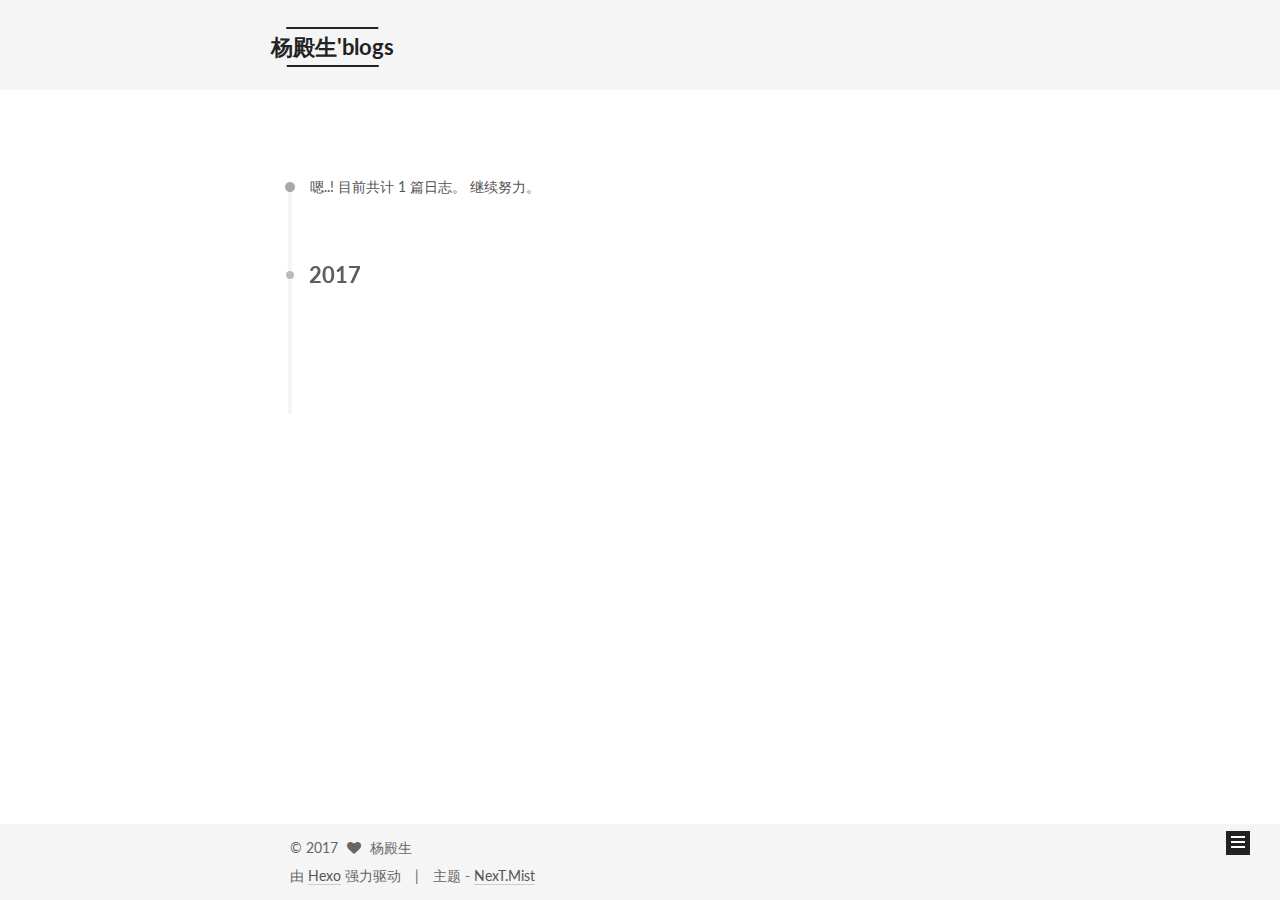
<file: archives/2017/index.html>
<!DOCTYPE html>



  


<html class="theme-next mist use-motion" lang="zh-Hans">
<head>
  <meta charset="UTF-8"/>
<meta http-equiv="X-UA-Compatible" content="IE=edge" />
<meta name="viewport" content="width=device-width, initial-scale=1, maximum-scale=1"/>
<meta name="theme-color" content="#222">









<meta http-equiv="Cache-Control" content="no-transform" />
<meta http-equiv="Cache-Control" content="no-siteapp" />















  
  
  <link href="/lib/fancybox/source/jquery.fancybox.css?v=2.1.5" rel="stylesheet" type="text/css" />




  
  
  
  

  
    
    
  

  

  

  

  

  
    
    
    <link href="//fonts.googleapis.com/css?family=Lato:300,300italic,400,400italic,700,700italic&subset=latin,latin-ext" rel="stylesheet" type="text/css">
  






<link href="/lib/font-awesome/css/font-awesome.min.css?v=4.6.2" rel="stylesheet" type="text/css" />

<link href="/css/main.css?v=5.1.2" rel="stylesheet" type="text/css" />


  <meta name="keywords" content="Hexo, NexT" />








  <link rel="shortcut icon" type="image/x-icon" href="/favicon.ico?v=5.1.2" />






<meta name="description" content="非礼勿视，非礼勿听，非礼勿言，非礼勿动">
<meta property="og:type" content="website">
<meta property="og:title" content="杨殿生&#39;blogs">
<meta property="og:url" content="http://www.yangdiansheng.com/archives/2017/index.html">
<meta property="og:site_name" content="杨殿生&#39;blogs">
<meta property="og:description" content="非礼勿视，非礼勿听，非礼勿言，非礼勿动">
<meta property="og:locale" content="zh-Hans">
<meta name="twitter:card" content="summary">
<meta name="twitter:title" content="杨殿生&#39;blogs">
<meta name="twitter:description" content="非礼勿视，非礼勿听，非礼勿言，非礼勿动">



<script type="text/javascript" id="hexo.configurations">
  var NexT = window.NexT || {};
  var CONFIG = {
    root: '/',
    scheme: 'Mist',
    sidebar: {"position":"left","display":"post","offset":12,"offset_float":12,"b2t":false,"scrollpercent":false,"onmobile":false},
    fancybox: true,
    tabs: true,
    motion: true,
    duoshuo: {
      userId: '0',
      author: '博主'
    },
    algolia: {
      applicationID: '',
      apiKey: '',
      indexName: '',
      hits: {"per_page":10},
      labels: {"input_placeholder":"Search for Posts","hits_empty":"We didn't find any results for the search: ${query}","hits_stats":"${hits} results found in ${time} ms"}
    }
  };
</script>



  <link rel="canonical" href="http://www.yangdiansheng.com/archives/2017/"/>





  <title>归档 | 杨殿生'blogs</title>
  














</head>

<body itemscope itemtype="http://schema.org/WebPage" lang="zh-Hans">

  
  
    
  

  <div class="container sidebar-position-left  page-archive  ">
    <div class="headband"></div>

    <header id="header" class="header" itemscope itemtype="http://schema.org/WPHeader">
      <div class="header-inner"><div class="site-brand-wrapper">
  <div class="site-meta ">
    

    <div class="custom-logo-site-title">
      <a href="/"  class="brand" rel="start">
        <span class="logo-line-before"><i></i></span>
        <span class="site-title">杨殿生'blogs</span>
        <span class="logo-line-after"><i></i></span>
      </a>
    </div>
      
        <p class="site-subtitle"></p>
      
  </div>

  <div class="site-nav-toggle">
    <button>
      <span class="btn-bar"></span>
      <span class="btn-bar"></span>
      <span class="btn-bar"></span>
    </button>
  </div>
</div>

<nav class="site-nav">
  

  
    <ul id="menu" class="menu">
      
        
        <li class="menu-item menu-item-home">
          <a href="/" rel="section">
            
              <i class="menu-item-icon fa fa-fw fa-home"></i> <br />
            
            首页
          </a>
        </li>
      
        
        <li class="menu-item menu-item-categories">
          <a href="/categories/" rel="section">
            
              <i class="menu-item-icon fa fa-fw fa-th"></i> <br />
            
            分类
          </a>
        </li>
      
        
        <li class="menu-item menu-item-archives">
          <a href="/archives/" rel="section">
            
              <i class="menu-item-icon fa fa-fw fa-archive"></i> <br />
            
            归档
          </a>
        </li>
      
        
        <li class="menu-item menu-item-tags">
          <a href="/tags/" rel="section">
            
              <i class="menu-item-icon fa fa-fw fa-tags"></i> <br />
            
            标签
          </a>
        </li>
      

      
    </ul>
  

  
</nav>



 </div>
    </header>

    <main id="main" class="main">
      <div class="main-inner">
        <div class="content-wrap">
          <div id="content" class="content">
            

  
  
  
  <div class="post-block archive">
    <div id="posts" class="posts-collapse">
      <span class="archive-move-on"></span>

      <span class="archive-page-counter">
        
        
        
          
        
        嗯..! 目前共计 1 篇日志。 继续努力。
      </span>

      

        
        
        

        
          
          <div class="collection-title">
            <h2 class="archive-year motion-element" id="archive-year-2017">2017</h2>
          </div>
        
        

        

  <article class="post post-type-normal" itemscope itemtype="http://schema.org/Article">
    <header class="post-header">

      <h2 class="post-title">
        
            <a class="post-title-link" href="/2017/08/02/hello-world/" itemprop="url">
              
                <span itemprop="name">Hello World</span>
              
            </a>
        
      </h2>

      <div class="post-meta">
        <time class="post-time" itemprop="dateCreated"
              datetime="2017-08-02T11:49:34+08:00"
              content="2017-08-02" >
          08-02
        </time>
      </div>

    </header>
  </article>



      

    </div>
  </div>
  
  
  

  



          </div>
          


          

        </div>
        
          
  
  <div class="sidebar-toggle">
    <div class="sidebar-toggle-line-wrap">
      <span class="sidebar-toggle-line sidebar-toggle-line-first"></span>
      <span class="sidebar-toggle-line sidebar-toggle-line-middle"></span>
      <span class="sidebar-toggle-line sidebar-toggle-line-last"></span>
    </div>
  </div>

  <aside id="sidebar" class="sidebar">
    
    <div class="sidebar-inner">

      

      

      <section class="site-overview sidebar-panel sidebar-panel-active">
        <div class="site-author motion-element" itemprop="author" itemscope itemtype="http://schema.org/Person">
          <img class="site-author-image" itemprop="image"
               src="/uploads/1.jpg"
               alt="杨殿生" />
          <p class="site-author-name" itemprop="name">杨殿生</p>
           
              <p class="site-description motion-element" itemprop="description">非礼勿视，非礼勿听，非礼勿言，非礼勿动</p>
          
        </div>
        <nav class="site-state motion-element">

          
            <div class="site-state-item site-state-posts">
              <a href="/archives/">
                <span class="site-state-item-count">1</span>
                <span class="site-state-item-name">日志</span>
              </a>
            </div>
          

          

          

        </nav>

        

        <div class="links-of-author motion-element">
          
            
              <span class="links-of-author-item">
                <a href="https://github.com/yangdiansheng" target="_blank" title="GitHub">
                  
                    <i class="fa fa-fw fa-github"></i>
                  
                    
                      GitHub
                    
                </a>
              </span>
            
          
        </div>

        
        

        
        

        


      </section>

      

      

    </div>
  </aside>


        
      </div>
    </main>

    <footer id="footer" class="footer">
      <div class="footer-inner">
        <div class="copyright" >
  
  &copy; 
  <span itemprop="copyrightYear">2017</span>
  <span class="with-love">
    <i class="fa fa-heart"></i>
  </span>
  <span class="author" itemprop="copyrightHolder">杨殿生</span>
</div>


<div class="powered-by">
  由 <a class="theme-link" href="https://hexo.io">Hexo</a> 强力驱动
</div>

<div class="theme-info">
  主题 -
  <a class="theme-link" href="https://github.com/iissnan/hexo-theme-next">
    NexT.Mist
  </a>
</div>


        

        
      </div>
    </footer>

    
      <div class="back-to-top">
        <i class="fa fa-arrow-up"></i>
        
      </div>
    

  </div>

  

<script type="text/javascript">
  if (Object.prototype.toString.call(window.Promise) !== '[object Function]') {
    window.Promise = null;
  }
</script>









  












  
  <script type="text/javascript" src="/lib/jquery/index.js?v=2.1.3"></script>

  
  <script type="text/javascript" src="/lib/fastclick/lib/fastclick.min.js?v=1.0.6"></script>

  
  <script type="text/javascript" src="/lib/jquery_lazyload/jquery.lazyload.js?v=1.9.7"></script>

  
  <script type="text/javascript" src="/lib/velocity/velocity.min.js?v=1.2.1"></script>

  
  <script type="text/javascript" src="/lib/velocity/velocity.ui.min.js?v=1.2.1"></script>

  
  <script type="text/javascript" src="/lib/fancybox/source/jquery.fancybox.pack.js?v=2.1.5"></script>


  


  <script type="text/javascript" src="/js/src/utils.js?v=5.1.2"></script>

  <script type="text/javascript" src="/js/src/motion.js?v=5.1.2"></script>



  
  

  
  
    <script type="text/javascript" id="motion.page.archive">
      $('.archive-year').velocity('transition.slideLeftIn');
    </script>
  


  


  <script type="text/javascript" src="/js/src/bootstrap.js?v=5.1.2"></script>



  


  




	





  





  






  





  

  

  

  

  

  

</body>
</html>
</file>
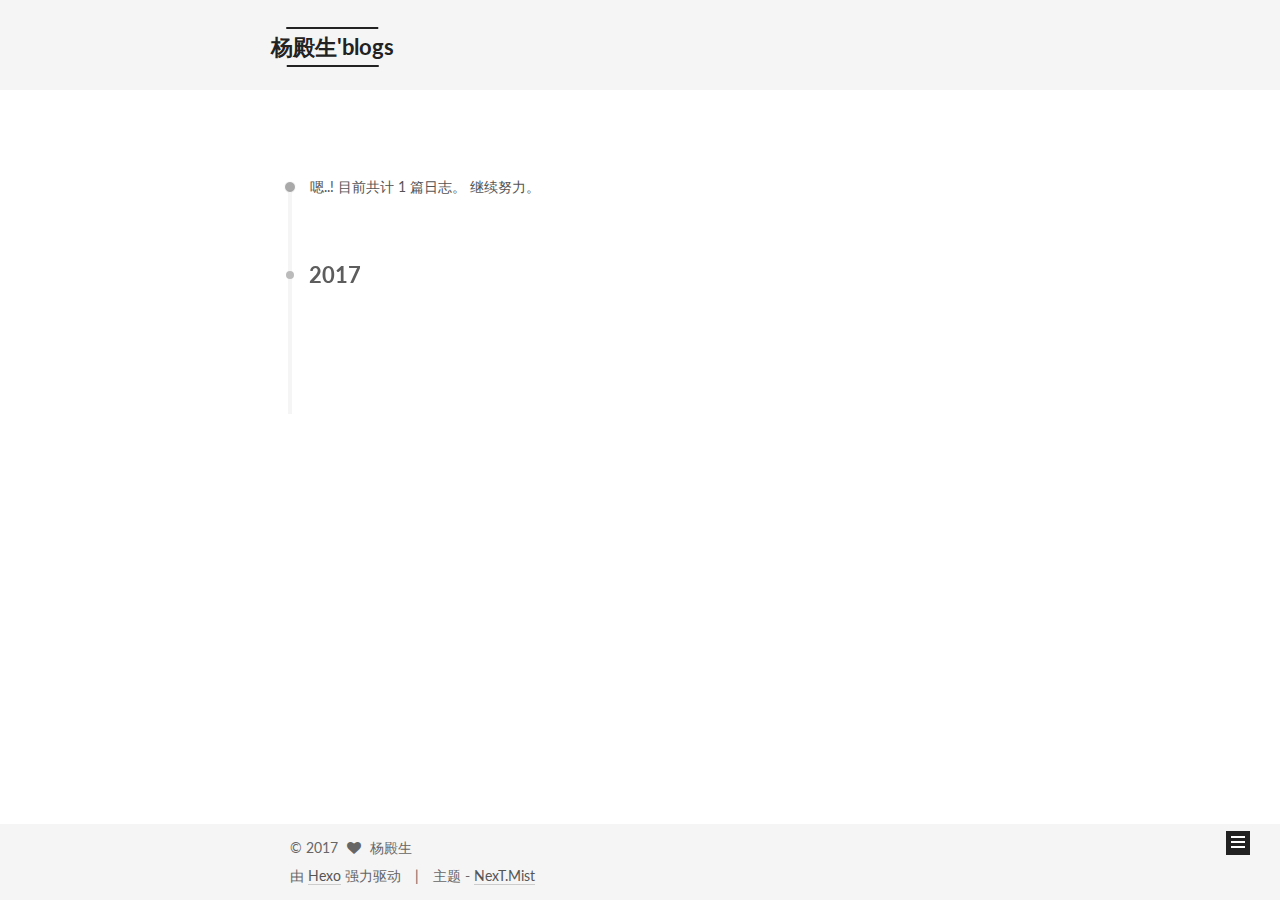
<file: archives/2017/08/index.html>
<!DOCTYPE html>



  


<html class="theme-next mist use-motion" lang="zh-Hans">
<head>
  <meta charset="UTF-8"/>
<meta http-equiv="X-UA-Compatible" content="IE=edge" />
<meta name="viewport" content="width=device-width, initial-scale=1, maximum-scale=1"/>
<meta name="theme-color" content="#222">









<meta http-equiv="Cache-Control" content="no-transform" />
<meta http-equiv="Cache-Control" content="no-siteapp" />















  
  
  <link href="/lib/fancybox/source/jquery.fancybox.css?v=2.1.5" rel="stylesheet" type="text/css" />




  
  
  
  

  
    
    
  

  

  

  

  

  
    
    
    <link href="//fonts.googleapis.com/css?family=Lato:300,300italic,400,400italic,700,700italic&subset=latin,latin-ext" rel="stylesheet" type="text/css">
  






<link href="/lib/font-awesome/css/font-awesome.min.css?v=4.6.2" rel="stylesheet" type="text/css" />

<link href="/css/main.css?v=5.1.2" rel="stylesheet" type="text/css" />


  <meta name="keywords" content="Hexo, NexT" />








  <link rel="shortcut icon" type="image/x-icon" href="/favicon.ico?v=5.1.2" />






<meta name="description" content="非礼勿视，非礼勿听，非礼勿言，非礼勿动">
<meta property="og:type" content="website">
<meta property="og:title" content="杨殿生&#39;blogs">
<meta property="og:url" content="http://www.yangdiansheng.com/archives/2017/08/index.html">
<meta property="og:site_name" content="杨殿生&#39;blogs">
<meta property="og:description" content="非礼勿视，非礼勿听，非礼勿言，非礼勿动">
<meta property="og:locale" content="zh-Hans">
<meta name="twitter:card" content="summary">
<meta name="twitter:title" content="杨殿生&#39;blogs">
<meta name="twitter:description" content="非礼勿视，非礼勿听，非礼勿言，非礼勿动">



<script type="text/javascript" id="hexo.configurations">
  var NexT = window.NexT || {};
  var CONFIG = {
    root: '/',
    scheme: 'Mist',
    sidebar: {"position":"left","display":"post","offset":12,"offset_float":12,"b2t":false,"scrollpercent":false,"onmobile":false},
    fancybox: true,
    tabs: true,
    motion: true,
    duoshuo: {
      userId: '0',
      author: '博主'
    },
    algolia: {
      applicationID: '',
      apiKey: '',
      indexName: '',
      hits: {"per_page":10},
      labels: {"input_placeholder":"Search for Posts","hits_empty":"We didn't find any results for the search: ${query}","hits_stats":"${hits} results found in ${time} ms"}
    }
  };
</script>



  <link rel="canonical" href="http://www.yangdiansheng.com/archives/2017/08/"/>





  <title>归档 | 杨殿生'blogs</title>
  














</head>

<body itemscope itemtype="http://schema.org/WebPage" lang="zh-Hans">

  
  
    
  

  <div class="container sidebar-position-left  page-archive  ">
    <div class="headband"></div>

    <header id="header" class="header" itemscope itemtype="http://schema.org/WPHeader">
      <div class="header-inner"><div class="site-brand-wrapper">
  <div class="site-meta ">
    

    <div class="custom-logo-site-title">
      <a href="/"  class="brand" rel="start">
        <span class="logo-line-before"><i></i></span>
        <span class="site-title">杨殿生'blogs</span>
        <span class="logo-line-after"><i></i></span>
      </a>
    </div>
      
        <p class="site-subtitle"></p>
      
  </div>

  <div class="site-nav-toggle">
    <button>
      <span class="btn-bar"></span>
      <span class="btn-bar"></span>
      <span class="btn-bar"></span>
    </button>
  </div>
</div>

<nav class="site-nav">
  

  
    <ul id="menu" class="menu">
      
        
        <li class="menu-item menu-item-home">
          <a href="/" rel="section">
            
              <i class="menu-item-icon fa fa-fw fa-home"></i> <br />
            
            首页
          </a>
        </li>
      
        
        <li class="menu-item menu-item-categories">
          <a href="/categories/" rel="section">
            
              <i class="menu-item-icon fa fa-fw fa-th"></i> <br />
            
            分类
          </a>
        </li>
      
        
        <li class="menu-item menu-item-archives">
          <a href="/archives/" rel="section">
            
              <i class="menu-item-icon fa fa-fw fa-archive"></i> <br />
            
            归档
          </a>
        </li>
      
        
        <li class="menu-item menu-item-tags">
          <a href="/tags/" rel="section">
            
              <i class="menu-item-icon fa fa-fw fa-tags"></i> <br />
            
            标签
          </a>
        </li>
      

      
    </ul>
  

  
</nav>



 </div>
    </header>

    <main id="main" class="main">
      <div class="main-inner">
        <div class="content-wrap">
          <div id="content" class="content">
            

  
  
  
  <div class="post-block archive">
    <div id="posts" class="posts-collapse">
      <span class="archive-move-on"></span>

      <span class="archive-page-counter">
        
        
        
          
        
        嗯..! 目前共计 1 篇日志。 继续努力。
      </span>

      

        
        
        

        
          
          <div class="collection-title">
            <h2 class="archive-year motion-element" id="archive-year-2017">2017</h2>
          </div>
        
        

        

  <article class="post post-type-normal" itemscope itemtype="http://schema.org/Article">
    <header class="post-header">

      <h2 class="post-title">
        
            <a class="post-title-link" href="/2017/08/02/hello-world/" itemprop="url">
              
                <span itemprop="name">Hello World</span>
              
            </a>
        
      </h2>

      <div class="post-meta">
        <time class="post-time" itemprop="dateCreated"
              datetime="2017-08-02T11:49:34+08:00"
              content="2017-08-02" >
          08-02
        </time>
      </div>

    </header>
  </article>



      

    </div>
  </div>
  
  
  

  



          </div>
          


          

        </div>
        
          
  
  <div class="sidebar-toggle">
    <div class="sidebar-toggle-line-wrap">
      <span class="sidebar-toggle-line sidebar-toggle-line-first"></span>
      <span class="sidebar-toggle-line sidebar-toggle-line-middle"></span>
      <span class="sidebar-toggle-line sidebar-toggle-line-last"></span>
    </div>
  </div>

  <aside id="sidebar" class="sidebar">
    
    <div class="sidebar-inner">

      

      

      <section class="site-overview sidebar-panel sidebar-panel-active">
        <div class="site-author motion-element" itemprop="author" itemscope itemtype="http://schema.org/Person">
          <img class="site-author-image" itemprop="image"
               src="/uploads/1.jpg"
               alt="杨殿生" />
          <p class="site-author-name" itemprop="name">杨殿生</p>
           
              <p class="site-description motion-element" itemprop="description">非礼勿视，非礼勿听，非礼勿言，非礼勿动</p>
          
        </div>
        <nav class="site-state motion-element">

          
            <div class="site-state-item site-state-posts">
              <a href="/archives/">
                <span class="site-state-item-count">1</span>
                <span class="site-state-item-name">日志</span>
              </a>
            </div>
          

          

          

        </nav>

        

        <div class="links-of-author motion-element">
          
            
              <span class="links-of-author-item">
                <a href="https://github.com/yangdiansheng" target="_blank" title="GitHub">
                  
                    <i class="fa fa-fw fa-github"></i>
                  
                    
                      GitHub
                    
                </a>
              </span>
            
          
        </div>

        
        

        
        

        


      </section>

      

      

    </div>
  </aside>


        
      </div>
    </main>

    <footer id="footer" class="footer">
      <div class="footer-inner">
        <div class="copyright" >
  
  &copy; 
  <span itemprop="copyrightYear">2017</span>
  <span class="with-love">
    <i class="fa fa-heart"></i>
  </span>
  <span class="author" itemprop="copyrightHolder">杨殿生</span>
</div>


<div class="powered-by">
  由 <a class="theme-link" href="https://hexo.io">Hexo</a> 强力驱动
</div>

<div class="theme-info">
  主题 -
  <a class="theme-link" href="https://github.com/iissnan/hexo-theme-next">
    NexT.Mist
  </a>
</div>


        

        
      </div>
    </footer>

    
      <div class="back-to-top">
        <i class="fa fa-arrow-up"></i>
        
      </div>
    

  </div>

  

<script type="text/javascript">
  if (Object.prototype.toString.call(window.Promise) !== '[object Function]') {
    window.Promise = null;
  }
</script>









  












  
  <script type="text/javascript" src="/lib/jquery/index.js?v=2.1.3"></script>

  
  <script type="text/javascript" src="/lib/fastclick/lib/fastclick.min.js?v=1.0.6"></script>

  
  <script type="text/javascript" src="/lib/jquery_lazyload/jquery.lazyload.js?v=1.9.7"></script>

  
  <script type="text/javascript" src="/lib/velocity/velocity.min.js?v=1.2.1"></script>

  
  <script type="text/javascript" src="/lib/velocity/velocity.ui.min.js?v=1.2.1"></script>

  
  <script type="text/javascript" src="/lib/fancybox/source/jquery.fancybox.pack.js?v=2.1.5"></script>


  


  <script type="text/javascript" src="/js/src/utils.js?v=5.1.2"></script>

  <script type="text/javascript" src="/js/src/motion.js?v=5.1.2"></script>



  
  

  
  
    <script type="text/javascript" id="motion.page.archive">
      $('.archive-year').velocity('transition.slideLeftIn');
    </script>
  


  


  <script type="text/javascript" src="/js/src/bootstrap.js?v=5.1.2"></script>



  


  




	





  





  






  





  

  

  

  

  

  

</body>
</html>
</file>
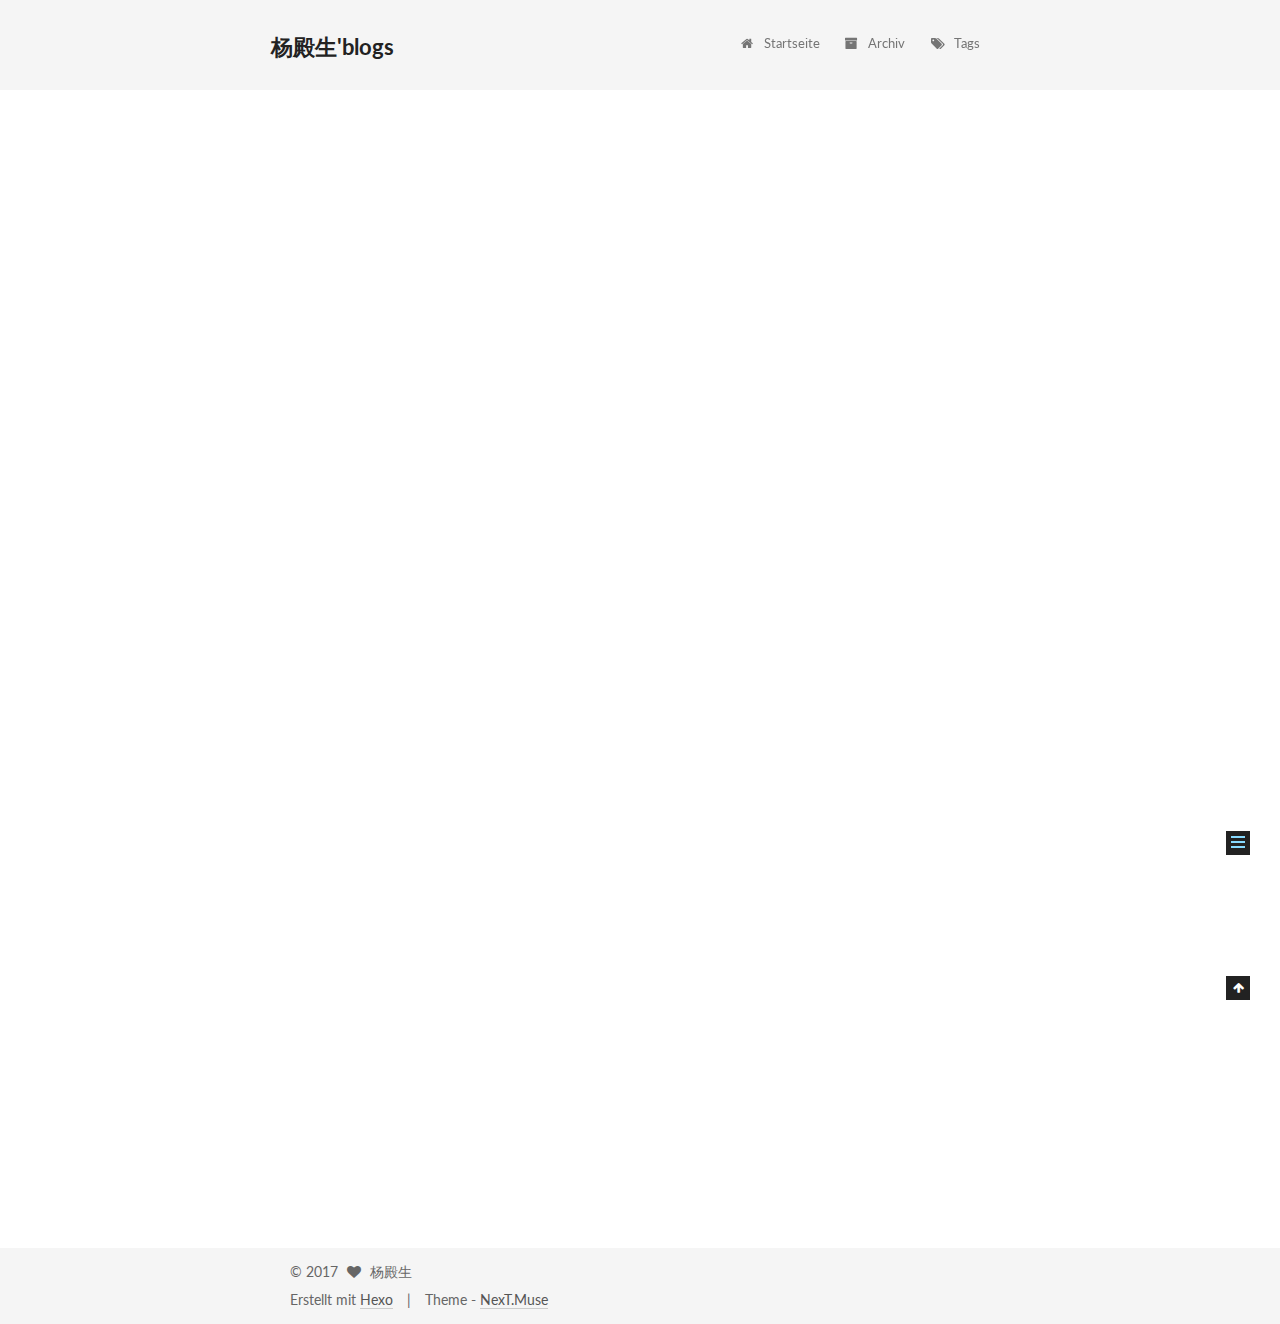
<file: 2017/08/02/hello-world/index.html>
<!DOCTYPE html>



  


<html class="theme-next muse use-motion" lang="">
<head>
  <meta charset="UTF-8"/>
<meta http-equiv="X-UA-Compatible" content="IE=edge" />
<meta name="viewport" content="width=device-width, initial-scale=1, maximum-scale=1"/>
<meta name="theme-color" content="#222">









<meta http-equiv="Cache-Control" content="no-transform" />
<meta http-equiv="Cache-Control" content="no-siteapp" />















  
  
  <link href="/lib/fancybox/source/jquery.fancybox.css?v=2.1.5" rel="stylesheet" type="text/css" />




  
  
  
  

  
    
    
  

  

  

  

  

  
    
    
    <link href="//fonts.googleapis.com/css?family=Lato:300,300italic,400,400italic,700,700italic&subset=latin,latin-ext" rel="stylesheet" type="text/css">
  






<link href="/lib/font-awesome/css/font-awesome.min.css?v=4.6.2" rel="stylesheet" type="text/css" />

<link href="/css/main.css?v=5.1.2" rel="stylesheet" type="text/css" />


  <meta name="keywords" content="Hexo, NexT" />








  <link rel="shortcut icon" type="image/x-icon" href="/favicon.ico?v=5.1.2" />






<meta name="description" content="Welcome to Hexo! This is your very first post. Check documentation for more info. If you get any problems when using Hexo, you can find the answer in troubleshooting or you can ask me on GitHub. Quick">
<meta property="og:type" content="article">
<meta property="og:title" content="Hello World">
<meta property="og:url" content="http://yoursite.com/2017/08/02/hello-world/index.html">
<meta property="og:site_name" content="杨殿生&#39;blogs">
<meta property="og:description" content="Welcome to Hexo! This is your very first post. Check documentation for more info. If you get any problems when using Hexo, you can find the answer in troubleshooting or you can ask me on GitHub. Quick">
<meta property="og:updated_time" content="2017-08-02T03:49:34.000Z">
<meta name="twitter:card" content="summary">
<meta name="twitter:title" content="Hello World">
<meta name="twitter:description" content="Welcome to Hexo! This is your very first post. Check documentation for more info. If you get any problems when using Hexo, you can find the answer in troubleshooting or you can ask me on GitHub. Quick">



<script type="text/javascript" id="hexo.configurations">
  var NexT = window.NexT || {};
  var CONFIG = {
    root: '/',
    scheme: 'Muse',
    sidebar: {"position":"left","display":"post","offset":12,"offset_float":12,"b2t":false,"scrollpercent":false,"onmobile":false},
    fancybox: true,
    tabs: true,
    motion: true,
    duoshuo: {
      userId: '0',
      author: 'Author'
    },
    algolia: {
      applicationID: '',
      apiKey: '',
      indexName: '',
      hits: {"per_page":10},
      labels: {"input_placeholder":"Search for Posts","hits_empty":"We didn't find any results for the search: ${query}","hits_stats":"${hits} results found in ${time} ms"}
    }
  };
</script>



  <link rel="canonical" href="http://yoursite.com/2017/08/02/hello-world/"/>





  <title>Hello World | 杨殿生'blogs</title>
  














</head>

<body itemscope itemtype="http://schema.org/WebPage" lang="">

  
  
    
  

  <div class="container sidebar-position-left page-post-detail ">
    <div class="headband"></div>

    <header id="header" class="header" itemscope itemtype="http://schema.org/WPHeader">
      <div class="header-inner"><div class="site-brand-wrapper">
  <div class="site-meta ">
    

    <div class="custom-logo-site-title">
      <a href="/"  class="brand" rel="start">
        <span class="logo-line-before"><i></i></span>
        <span class="site-title">杨殿生'blogs</span>
        <span class="logo-line-after"><i></i></span>
      </a>
    </div>
      
        <p class="site-subtitle"></p>
      
  </div>

  <div class="site-nav-toggle">
    <button>
      <span class="btn-bar"></span>
      <span class="btn-bar"></span>
      <span class="btn-bar"></span>
    </button>
  </div>
</div>

<nav class="site-nav">
  

  
    <ul id="menu" class="menu">
      
        
        <li class="menu-item menu-item-home">
          <a href="/" rel="section">
            
              <i class="menu-item-icon fa fa-fw fa-home"></i> <br />
            
            Startseite
          </a>
        </li>
      
        
        <li class="menu-item menu-item-archives">
          <a href="/archives/" rel="section">
            
              <i class="menu-item-icon fa fa-fw fa-archive"></i> <br />
            
            Archiv
          </a>
        </li>
      
        
        <li class="menu-item menu-item-tags">
          <a href="/tags/" rel="section">
            
              <i class="menu-item-icon fa fa-fw fa-tags"></i> <br />
            
            Tags
          </a>
        </li>
      

      
    </ul>
  

  
</nav>



 </div>
    </header>

    <main id="main" class="main">
      <div class="main-inner">
        <div class="content-wrap">
          <div id="content" class="content">
            

  <div id="posts" class="posts-expand">
    

  

  
  
  

  <article class="post post-type-normal" itemscope itemtype="http://schema.org/Article">
  
  
  
  <div class="post-block">
    <link itemprop="mainEntityOfPage" href="http://yoursite.com/2017/08/02/hello-world/">

    <span hidden itemprop="author" itemscope itemtype="http://schema.org/Person">
      <meta itemprop="name" content="杨殿生">
      <meta itemprop="description" content="">
      <meta itemprop="image" content="/images/avatar.gif">
    </span>

    <span hidden itemprop="publisher" itemscope itemtype="http://schema.org/Organization">
      <meta itemprop="name" content="杨殿生'blogs">
    </span>

    
      <header class="post-header">

        
        
          <h1 class="post-title" itemprop="name headline">Hello World</h1>
        

        <div class="post-meta">
          <span class="post-time">
            
              <span class="post-meta-item-icon">
                <i class="fa fa-calendar-o"></i>
              </span>
              
                <span class="post-meta-item-text">Veröffentlicht am</span>
              
              <time title="Post created" itemprop="dateCreated datePublished" datetime="2017-08-02T11:49:34+08:00">
                2017-08-02
              </time>
            

            

            
          </span>

          

          
            
          

          
          

          

          

          

        </div>
      </header>
    

    
    
    
    <div class="post-body" itemprop="articleBody">

      
      

      
        <p>Welcome to <a href="https://hexo.io/" target="_blank" rel="external">Hexo</a>! This is your very first post. Check <a href="https://hexo.io/docs/" target="_blank" rel="external">documentation</a> for more info. If you get any problems when using Hexo, you can find the answer in <a href="https://hexo.io/docs/troubleshooting.html" target="_blank" rel="external">troubleshooting</a> or you can ask me on <a href="https://github.com/hexojs/hexo/issues" target="_blank" rel="external">GitHub</a>.</p>
<h2 id="Quick-Start"><a href="#Quick-Start" class="headerlink" title="Quick Start"></a>Quick Start</h2><h3 id="Create-a-new-post"><a href="#Create-a-new-post" class="headerlink" title="Create a new post"></a>Create a new post</h3><figure class="highlight bash"><table><tr><td class="gutter"><pre><div class="line">1</div></pre></td><td class="code"><pre><div class="line">$ hexo new <span class="string">"My New Post"</span></div></pre></td></tr></table></figure>
<p>More info: <a href="https://hexo.io/docs/writing.html" target="_blank" rel="external">Writing</a></p>
<h3 id="Run-server"><a href="#Run-server" class="headerlink" title="Run server"></a>Run server</h3><figure class="highlight bash"><table><tr><td class="gutter"><pre><div class="line">1</div></pre></td><td class="code"><pre><div class="line">$ hexo server</div></pre></td></tr></table></figure>
<p>More info: <a href="https://hexo.io/docs/server.html" target="_blank" rel="external">Server</a></p>
<h3 id="Generate-static-files"><a href="#Generate-static-files" class="headerlink" title="Generate static files"></a>Generate static files</h3><figure class="highlight bash"><table><tr><td class="gutter"><pre><div class="line">1</div></pre></td><td class="code"><pre><div class="line">$ hexo generate</div></pre></td></tr></table></figure>
<p>More info: <a href="https://hexo.io/docs/generating.html" target="_blank" rel="external">Generating</a></p>
<h3 id="Deploy-to-remote-sites"><a href="#Deploy-to-remote-sites" class="headerlink" title="Deploy to remote sites"></a>Deploy to remote sites</h3><figure class="highlight bash"><table><tr><td class="gutter"><pre><div class="line">1</div></pre></td><td class="code"><pre><div class="line">$ hexo deploy</div></pre></td></tr></table></figure>
<p>More info: <a href="https://hexo.io/docs/deployment.html" target="_blank" rel="external">Deployment</a></p>

      
    </div>
    
    
    

    

    

    

    <footer class="post-footer">
      

      
      
      

      

      
      
    </footer>
  </div>
  
  
  
  </article>



    <div class="post-spread">
      
    </div>
  </div>


          </div>
          


          
  <div class="comments" id="comments">
    
  </div>


        </div>
        
          
  
  <div class="sidebar-toggle">
    <div class="sidebar-toggle-line-wrap">
      <span class="sidebar-toggle-line sidebar-toggle-line-first"></span>
      <span class="sidebar-toggle-line sidebar-toggle-line-middle"></span>
      <span class="sidebar-toggle-line sidebar-toggle-line-last"></span>
    </div>
  </div>

  <aside id="sidebar" class="sidebar">
    
    <div class="sidebar-inner">

      

      
        <ul class="sidebar-nav motion-element">
          <li class="sidebar-nav-toc sidebar-nav-active" data-target="post-toc-wrap" >
            Inhaltsverzeichnis
          </li>
          <li class="sidebar-nav-overview" data-target="site-overview">
            Übersicht
          </li>
        </ul>
      

      <section class="site-overview sidebar-panel">
        <div class="site-author motion-element" itemprop="author" itemscope itemtype="http://schema.org/Person">
          <img class="site-author-image" itemprop="image"
               src="/images/avatar.gif"
               alt="杨殿生" />
          <p class="site-author-name" itemprop="name">杨殿生</p>
           
              <p class="site-description motion-element" itemprop="description"></p>
          
        </div>
        <nav class="site-state motion-element">

          
            <div class="site-state-item site-state-posts">
              <a href="/archives/">
                <span class="site-state-item-count">1</span>
                <span class="site-state-item-name">Artikel</span>
              </a>
            </div>
          

          

          

        </nav>

        

        <div class="links-of-author motion-element">
          
        </div>

        
        

        
        

        


      </section>

      
      <!--noindex-->
        <section class="post-toc-wrap motion-element sidebar-panel sidebar-panel-active">
          <div class="post-toc">

            
              
            

            
              <div class="post-toc-content"><ol class="nav"><li class="nav-item nav-level-2"><a class="nav-link" href="#Quick-Start"><span class="nav-number">1.</span> <span class="nav-text">Quick Start</span></a><ol class="nav-child"><li class="nav-item nav-level-3"><a class="nav-link" href="#Create-a-new-post"><span class="nav-number">1.1.</span> <span class="nav-text">Create a new post</span></a></li><li class="nav-item nav-level-3"><a class="nav-link" href="#Run-server"><span class="nav-number">1.2.</span> <span class="nav-text">Run server</span></a></li><li class="nav-item nav-level-3"><a class="nav-link" href="#Generate-static-files"><span class="nav-number">1.3.</span> <span class="nav-text">Generate static files</span></a></li><li class="nav-item nav-level-3"><a class="nav-link" href="#Deploy-to-remote-sites"><span class="nav-number">1.4.</span> <span class="nav-text">Deploy to remote sites</span></a></li></ol></li></ol></div>
            

          </div>
        </section>
      <!--/noindex-->
      

      

    </div>
  </aside>


        
      </div>
    </main>

    <footer id="footer" class="footer">
      <div class="footer-inner">
        <div class="copyright" >
  
  &copy; 
  <span itemprop="copyrightYear">2017</span>
  <span class="with-love">
    <i class="fa fa-heart"></i>
  </span>
  <span class="author" itemprop="copyrightHolder">杨殿生</span>
</div>


<div class="powered-by">
  Erstellt mit  <a class="theme-link" href="https://hexo.io">Hexo</a>
</div>

<div class="theme-info">
  Theme -
  <a class="theme-link" href="https://github.com/iissnan/hexo-theme-next">
    NexT.Muse
  </a>
</div>


        

        
      </div>
    </footer>

    
      <div class="back-to-top">
        <i class="fa fa-arrow-up"></i>
        
      </div>
    

  </div>

  

<script type="text/javascript">
  if (Object.prototype.toString.call(window.Promise) !== '[object Function]') {
    window.Promise = null;
  }
</script>









  












  
  <script type="text/javascript" src="/lib/jquery/index.js?v=2.1.3"></script>

  
  <script type="text/javascript" src="/lib/fastclick/lib/fastclick.min.js?v=1.0.6"></script>

  
  <script type="text/javascript" src="/lib/jquery_lazyload/jquery.lazyload.js?v=1.9.7"></script>

  
  <script type="text/javascript" src="/lib/velocity/velocity.min.js?v=1.2.1"></script>

  
  <script type="text/javascript" src="/lib/velocity/velocity.ui.min.js?v=1.2.1"></script>

  
  <script type="text/javascript" src="/lib/fancybox/source/jquery.fancybox.pack.js?v=2.1.5"></script>


  


  <script type="text/javascript" src="/js/src/utils.js?v=5.1.2"></script>

  <script type="text/javascript" src="/js/src/motion.js?v=5.1.2"></script>



  
  

  
  <script type="text/javascript" src="/js/src/scrollspy.js?v=5.1.2"></script>
<script type="text/javascript" src="/js/src/post-details.js?v=5.1.2"></script>



  


  <script type="text/javascript" src="/js/src/bootstrap.js?v=5.1.2"></script>



  


  




	





  





  






  





  

  

  

  

  

  

</body>
</html>
</file>
<file: css/main.css>
/* normalize.css v3.0.2 | MIT License | git.io/normalize */
html {
  font-family: sans-serif; /* 1 */
  -ms-text-size-adjust: 100%; /* 2 */
  -webkit-text-size-adjust: 100%; /* 2 */
}
body {
  margin: 0;
}
article,
aside,
details,
figcaption,
figure,
footer,
header,
hgroup,
main,
menu,
nav,
section,
summary {
  display: block;
}
audio,
canvas,
progress,
video {
  display: inline-block; /* 1 */
  vertical-align: baseline; /* 2 */
}
audio:not([controls]) {
  display: none;
  height: 0;
}
[hidden],
template {
  display: none;
}
a {
  background-color: transparent;
}
a:active,
a:hover {
  outline: 0;
}
abbr[title] {
  border-bottom: 1px dotted;
}
b,
strong {
  font-weight: bold;
}
dfn {
  font-style: italic;
}
h1 {
  font-size: 2em;
  margin: 0.67em 0;
}
mark {
  background: #ff0;
  color: #000;
}
small {
  font-size: 80%;
}
sub,
sup {
  font-size: 75%;
  line-height: 0;
  position: relative;
  vertical-align: baseline;
}
sup {
  top: -0.5em;
}
sub {
  bottom: -0.25em;
}
img {
  border: 0;
}
svg:not(:root) {
  overflow: hidden;
}
figure {
  margin: 1em 40px;
}
hr {
  -moz-box-sizing: content-box;
  box-sizing: content-box;
  height: 0;
}
pre {
  overflow: auto;
}
code,
kbd,
pre,
samp {
  font-family: monospace, monospace;
  font-size: 1em;
}
button,
input,
optgroup,
select,
textarea {
  color: inherit; /* 1 */
  font: inherit; /* 2 */
  margin: 0; /* 3 */
}
button {
  overflow: visible;
}
button,
select {
  text-transform: none;
}
button,
html input[type="button"],
input[type="reset"],
input[type="submit"] {
  -webkit-appearance: button; /* 2 */
  cursor: pointer; /* 3 */
}
button[disabled],
html input[disabled] {
  cursor: default;
}
button::-moz-focus-inner,
input::-moz-focus-inner {
  border: 0;
  padding: 0;
}
input {
  line-height: normal;
}
input[type="checkbox"],
input[type="radio"] {
  box-sizing: border-box; /* 1 */
  padding: 0; /* 2 */
}
input[type="number"]::-webkit-inner-spin-button,
input[type="number"]::-webkit-outer-spin-button {
  height: auto;
}
input[type="search"] {
  -webkit-appearance: textfield; /* 1 */
  -moz-box-sizing: content-box;
  -webkit-box-sizing: content-box; /* 2 */
  box-sizing: content-box;
}
input[type="search"]::-webkit-search-cancel-button,
input[type="search"]::-webkit-search-decoration {
  -webkit-appearance: none;
}
fieldset {
  border: 1px solid #c0c0c0;
  margin: 0 2px;
  padding: 0.35em 0.625em 0.75em;
}
legend {
  border: 0; /* 1 */
  padding: 0; /* 2 */
}
textarea {
  overflow: auto;
}
optgroup {
  font-weight: bold;
}
table {
  border-collapse: collapse;
  border-spacing: 0;
}
td,
th {
  padding: 0;
}
::selection {
  background: #262a30;
  color: #fff;
}
body {
  position: relative;
  font-family: 'Lato', "PingFang SC", "Microsoft YaHei", sans-serif;
  font-size: 14px;
  line-height: 2;
  color: #555;
  background: #fff;
}
@media (max-width: 767px) {
  body {
    padding-right: 0 !important;
  }
}
@media (min-width: 768px) and (max-width: 991px) {
  body {
    padding-right: 0 !important;
  }
}
@media (min-width: 1600px) {
  body {
    font-size: 16px;
  }
}
h1,
h2,
h3,
h4,
h5,
h6 {
  margin: 0;
  padding: 0;
  font-weight: bold;
  line-height: 1.5;
  font-family: 'Lato', "PingFang SC", "Microsoft YaHei", sans-serif;
}
h2,
h3,
h4,
h5,
h6 {
  margin: 20px 0 15px;
}
h1 {
  font-size: 24px;
}
@media (max-width: 767px) {
  h1 {
    font-size: 20px;
  }
}
h2 {
  font-size: 22px;
}
@media (max-width: 767px) {
  h2 {
    font-size: 18px;
  }
}
h3 {
  font-size: 20px;
}
@media (max-width: 767px) {
  h3 {
    font-size: 16px;
  }
}
h4 {
  font-size: 18px;
}
@media (max-width: 767px) {
  h4 {
    font-size: 14px;
  }
}
h5 {
  font-size: 16px;
}
@media (max-width: 767px) {
  h5 {
    font-size: 12px;
  }
}
h6 {
  font-size: 14px;
}
@media (max-width: 767px) {
  h6 {
    font-size: 10px;
  }
}
p {
  margin: 0 0 20px 0;
}
a {
  color: #555;
  text-decoration: none;
  border-bottom: 1px solid #999;
  word-wrap: break-word;
}
a:hover {
  color: #222;
  border-bottom-color: #222;
}
blockquote {
  margin: 0;
  padding: 0;
}
img {
  display: block;
  margin: auto;
  max-width: 100%;
  height: auto;
}
hr {
  margin: 40px 0;
  height: 3px;
  border: none;
  background-color: #ddd;
  background-image: repeating-linear-gradient(-45deg, #fff, #fff 4px, transparent 4px, transparent 8px);
}
blockquote {
  padding: 0 15px;
  color: #666;
  border-left: 4px solid #ddd;
}
blockquote cite::before {
  content: "-";
  padding: 0 5px;
}
dt {
  font-weight: 700;
}
dd {
  margin: 0;
  padding: 0;
}
.text-left {
  text-align: left;
}
.text-center {
  text-align: center;
}
.text-right {
  text-align: right;
}
.text-justify {
  text-align: justify;
}
.text-nowrap {
  white-space: nowrap;
}
.text-lowercase {
  text-transform: lowercase;
}
.text-uppercase {
  text-transform: uppercase;
}
.text-capitalize {
  text-transform: capitalize;
}
.center-block {
  display: block;
  margin-left: auto;
  margin-right: auto;
}
.clearfix:before,
.clearfix:after {
  content: " ";
  display: table;
}
.clearfix:after {
  clear: both;
}
.pullquote {
  width: 45%;
}
.pullquote.left {
  float: left;
  margin-left: 5px;
  margin-right: 10px;
}
.pullquote.right {
  float: right;
  margin-left: 10px;
  margin-right: 5px;
}
.affix.affix.affix {
  position: fixed;
}
.translation {
  margin-top: -20px;
  font-size: 14px;
  color: #999;
}
.scrollbar-measure {
  width: 100px;
  height: 100px;
  overflow: scroll;
  position: absolute;
  top: -9999px;
}
.use-motion .motion-element {
  opacity: 0;
}
table {
  margin: 20px 0;
  width: 100%;
  border-collapse: collapse;
  border-spacing: 0;
  border: 1px solid #ddd;
  font-size: 14px;
  table-layout: fixed;
  word-wrap: break-all;
}
table>tbody>tr:nth-of-type(odd) {
  background-color: #f9f9f9;
}
table>tbody>tr:hover {
  background-color: #f5f5f5;
}
caption,
th,
td {
  padding: 8px;
  text-align: left;
  vertical-align: middle;
  font-weight: normal;
}
th,
td {
  border-bottom: 3px solid #ddd;
  border-right: 1px solid #eee;
}
th {
  padding-bottom: 10px;
  font-weight: 700;
}
td {
  border-bottom-width: 1px;
}
html,
body {
  height: 100%;
}
.container {
  position: relative;
  min-height: 100%;
}
.header-inner {
  margin: 0 auto;
  padding: 100px 0 70px;
  width: 700px;
}
@media (min-width: 1600px) {
  .container .header-inner {
    width: 900px;
  }
}
.main {
  padding-bottom: 150px;
}
.main-inner {
  margin: 0 auto;
  width: 700px;
}
@media (min-width: 1600px) {
  .container .main-inner {
    width: 900px;
  }
}
.footer {
  position: absolute;
  left: 0;
  bottom: 0;
  width: 100%;
  min-height: 50px;
}
.footer-inner {
  box-sizing: border-box;
  margin: 20px auto;
  width: 700px;
}
@media (min-width: 1600px) {
  .container .footer-inner {
    width: 900px;
  }
}
pre,
.highlight {
  overflow: auto;
  margin: 20px 0;
  padding: 0;
  font-size: 13px;
  color: #4d4d4c;
  background: #f7f7f7;
  line-height: 1.6;
}
pre,
code {
  font-family: consolas, Menlo, "PingFang SC", "Microsoft YaHei", monospace;
}
code {
  padding: 2px 4px;
  word-wrap: break-word;
  color: #555;
  background: #eee;
  border-radius: 3px;
  font-size: 13px;
}
pre code {
  padding: 0;
  color: #4d4d4c;
  background: none;
  text-shadow: none;
}
.highlight {
  border-radius: 1px;
}
.highlight pre {
  border: none;
  margin: 0;
  padding: 10px 0;
}
.highlight table {
  margin: 0;
  width: auto;
  border: none;
}
.highlight td {
  border: none;
  padding: 0;
}
.highlight figcaption {
  font-size: 1em;
  color: #4d4d4c;
  line-height: 1em;
  margin-bottom: 1em;
}
.highlight figcaption:before,
.highlight figcaption:after {
  content: " ";
  display: table;
}
.highlight figcaption:after {
  clear: both;
}
.highlight figcaption a {
  float: right;
  color: #4d4d4c;
}
.highlight figcaption a:hover {
  border-bottom-color: #4d4d4c;
}
.highlight .gutter pre {
  padding-left: 10px;
  padding-right: 10px;
  color: #869194;
  text-align: right;
  background-color: #eff2f3;
}
.highlight .code pre {
  width: 100%;
  padding-left: 10px;
  padding-right: 10px;
  background-color: #f7f7f7;
}
.highlight .line {
  height: 20px;
}
.gutter {
  -webkit-user-select: none;
  -moz-user-select: none;
  -ms-user-select: none;
  user-select: none;
}
.gist table {
  width: auto;
}
.gist table td {
  border: none;
}
pre .deletion {
  background: #fdd;
}
pre .addition {
  background: #dfd;
}
pre .meta {
  color: #8959a8;
}
pre .comment {
  color: #8e908c;
}
pre .variable,
pre .attribute,
pre .tag,
pre .regexp,
pre .ruby .constant,
pre .xml .tag .title,
pre .xml .pi,
pre .xml .doctype,
pre .html .doctype,
pre .css .id,
pre .css .class,
pre .css .pseudo {
  color: #c82829;
}
pre .number,
pre .preprocessor,
pre .built_in,
pre .literal,
pre .params,
pre .constant,
pre .command {
  color: #f5871f;
}
pre .ruby .class .title,
pre .css .rules .attribute,
pre .string,
pre .value,
pre .inheritance,
pre .header,
pre .ruby .symbol,
pre .xml .cdata,
pre .special,
pre .number,
pre .formula {
  color: #718c00;
}
pre .title,
pre .css .hexcolor {
  color: #3e999f;
}
pre .function,
pre .python .decorator,
pre .python .title,
pre .ruby .function .title,
pre .ruby .title .keyword,
pre .perl .sub,
pre .javascript .title,
pre .coffeescript .title {
  color: #4271ae;
}
pre .keyword,
pre .javascript .function {
  color: #8959a8;
}
.full-image.full-image.full-image {
  border: none;
  max-width: 100%;
  width: auto;
  margin: 20px auto;
}
@media (min-width: 992px) {
  .full-image.full-image.full-image {
    max-width: none;
    width: 110%;
    margin: 25px -5%;
  }
}
.blockquote-center,
.page-home .post-type-quote blockquote,
.page-post-detail .post-type-quote blockquote {
  position: relative;
  margin: 40px 0;
  padding: 0;
  border-left: none;
  text-align: center;
}
.blockquote-center::before,
.page-home .post-type-quote blockquote::before,
.page-post-detail .post-type-quote blockquote::before,
.blockquote-center::after,
.page-home .post-type-quote blockquote::after,
.page-post-detail .post-type-quote blockquote::after {
  position: absolute;
  content: ' ';
  display: block;
  width: 100%;
  height: 24px;
  opacity: 0.2;
  background-repeat: no-repeat;
  background-position: 0 -6px;
  background-size: 22px 22px;
}
.blockquote-center::before,
.page-home .post-type-quote blockquote::before,
.page-post-detail .post-type-quote blockquote::before {
  top: -20px;
  background-image: url("../images/quote-l.svg");
  border-top: 1px solid #ccc;
}
.blockquote-center::after,
.page-home .post-type-quote blockquote::after,
.page-post-detail .post-type-quote blockquote::after {
  bottom: -20px;
  background-image: url("../images/quote-r.svg");
  border-bottom: 1px solid #ccc;
  background-position: 100% 8px;
}
.blockquote-center p,
.page-home .post-type-quote blockquote p,
.page-post-detail .post-type-quote blockquote p,
.blockquote-center div,
.page-home .post-type-quote blockquote div,
.page-post-detail .post-type-quote blockquote div {
  text-align: center;
}
.post .post-body .group-picture img {
  box-sizing: border-box;
  padding: 0 3px;
  border: none;
}
.post .group-picture-row {
  overflow: hidden;
  margin-top: 6px;
}
.post .group-picture-row:first-child {
  margin-top: 0;
}
.post .group-picture-column {
  float: left;
}
.page-post-detail .post-body .group-picture-column {
  float: none;
  margin-top: 10px;
  width: auto !important;
}
.page-post-detail .post-body .group-picture-column img {
  margin: 0 auto;
}
.page-archive .group-picture-container {
  overflow: hidden;
}
.page-archive .group-picture-row {
  float: left;
}
.page-archive .group-picture-row:first-child {
  margin-top: 6px;
}
.page-archive .group-picture-column {
  max-width: 150px;
  max-height: 150px;
}
.post-body .note {
  position: relative;
  padding: 15px;
  margin-bottom: 20px;
  border: 1px solid #eee;
  border-left-width: 5px;
  border-radius: 3px;
}
.post-body .note h2,
.post-body .note h3,
.post-body .note h4,
.post-body .note h5,
.post-body .note h6 {
  margin-top: 0;
  margin-bottom: 0;
  border-bottom: initial;
  padding-top: 0 !important;
}
.post-body .note p:first-child,
.post-body .note ul:first-child,
.post-body .note ol:first-child,
.post-body .note table:first-child,
.post-body .note pre:first-child,
.post-body .note blockquote:first-child {
  margin-top: 0;
}
.post-body .note p:last-child,
.post-body .note ul:last-child,
.post-body .note ol:last-child,
.post-body .note table:last-child,
.post-body .note pre:last-child,
.post-body .note blockquote:last-child {
  margin-bottom: 0;
}
.post-body .note.default {
  border-left-color: #777;
}
.post-body .note.default h2,
.post-body .note.default h3,
.post-body .note.default h4,
.post-body .note.default h5,
.post-body .note.default h6 {
  color: #777;
}
.post-body .note.primary {
  border-left-color: #6f42c1;
}
.post-body .note.primary h2,
.post-body .note.primary h3,
.post-body .note.primary h4,
.post-body .note.primary h5,
.post-body .note.primary h6 {
  color: #6f42c1;
}
.post-body .note.info {
  border-left-color: #428bca;
}
.post-body .note.info h2,
.post-body .note.info h3,
.post-body .note.info h4,
.post-body .note.info h5,
.post-body .note.info h6 {
  color: #428bca;
}
.post-body .note.success {
  border-left-color: #5cb85c;
}
.post-body .note.success h2,
.post-body .note.success h3,
.post-body .note.success h4,
.post-body .note.success h5,
.post-body .note.success h6 {
  color: #5cb85c;
}
.post-body .note.warning {
  border-left-color: #f0ad4e;
}
.post-body .note.warning h2,
.post-body .note.warning h3,
.post-body .note.warning h4,
.post-body .note.warning h5,
.post-body .note.warning h6 {
  color: #f0ad4e;
}
.post-body .note.danger {
  border-left-color: #d9534f;
}
.post-body .note.danger h2,
.post-body .note.danger h3,
.post-body .note.danger h4,
.post-body .note.danger h5,
.post-body .note.danger h6 {
  color: #d9534f;
}
.post-body .label {
  display: inline;
  padding: 0 2px;
  white-space: nowrap;
}
.post-body .label.default {
  background-color: #f0f0f0;
}
.post-body .label.primary {
  background-color: #efe6f7;
}
.post-body .label.info {
  background-color: #e5f2f8;
}
.post-body .label.success {
  background-color: #e7f4e9;
}
.post-body .label.warning {
  background-color: #fcf6e1;
}
.post-body .label.danger {
  background-color: #fae8eb;
}
.post-body .tabs {
  position: relative;
  display: block;
  margin-bottom: 20px;
  padding-top: 10px;
}
.post-body .tabs ul.nav-tabs {
  margin: 0;
  padding: 0;
  display: flex;
  margin-bottom: -1px;
}
@media (max-width: 413px) {
  .post-body .tabs ul.nav-tabs {
    display: block;
    margin-bottom: 5px;
  }
}
.post-body .tabs ul.nav-tabs li.tab {
  list-style-type: none !important;
  margin: 0 0.25em 0 0;
  border-top: 3px solid transparent;
  border-left: 1px solid transparent;
  border-right: 1px solid transparent;
}
@media (max-width: 413px) {
  .post-body .tabs ul.nav-tabs li.tab {
    margin: initial;
    border-top: 1px solid transparent;
    border-left: 3px solid transparent;
    border-right: 1px solid transparent;
    border-bottom: 1px solid transparent;
  }
}
.post-body .tabs ul.nav-tabs li.tab a {
  outline: 0;
  border-bottom: initial;
  display: block;
  line-height: 1.8em;
  padding: 0.25em 0.75em;
  transition-duration: 0.2s;
  transition-timing-function: ease-out;
  transition-delay: 0s;
}
.post-body .tabs ul.nav-tabs li.tab a i {
  width: 1.285714285714286em;
}
.post-body .tabs ul.nav-tabs li.tab.active {
  border-top: 3px solid #fc6423;
  border-left: 1px solid #ddd;
  border-right: 1px solid #ddd;
  background-color: #fff;
}
@media (max-width: 413px) {
  .post-body .tabs ul.nav-tabs li.tab.active {
    border-top: 1px solid #ddd;
    border-left: 3px solid #fc6423;
    border-right: 1px solid #ddd;
    border-bottom: 1px solid #ddd;
  }
}
.post-body .tabs ul.nav-tabs li.tab.active a {
  cursor: default;
  color: #555;
}
.post-body .tabs .tab-content {
  background-color: #fff;
}
.post-body .tabs .tab-content .tab-pane {
  border: 1px solid #ddd;
  padding: 20px 20px 0 20px;
}
.post-body .tabs .tab-content .tab-pane:not(.active) {
  display: none !important;
}
.post-body .tabs .tab-content .tab-pane.active {
  display: block !important;
}
.btn {
  display: inline-block;
  padding: 0 20px;
  font-size: 14px;
  color: #fff;
  background: #222;
  border: 2px solid #222;
  text-decoration: none;
  border-radius: 0;
  transition-property: background-color;
  transition-duration: 0.2s;
  transition-timing-function: ease-in-out;
  transition-delay: 0s;
}
.btn:hover,
.post-button .btn:hover {
  border-color: #222;
  color: #222;
  background: #fff;
}
.btn-bar {
  display: block;
  width: 22px;
  height: 2px;
  background: #555;
  border-radius: 1px;
}
.btn-bar+.btn-bar {
  margin-top: 4px;
}
.pagination {
  margin: 120px 0 40px;
  text-align: center;
  border-top: 1px solid #eee;
}
.page-number-basic,
.pagination .prev,
.pagination .next,
.pagination .page-number,
.pagination .space {
  display: inline-block;
  position: relative;
  top: -1px;
  margin: 0 10px;
  padding: 0 10px;
  line-height: 30px;
}
@media (max-width: 767px) {
  .page-number-basic,
  .pagination .prev,
  .pagination .next,
  .pagination .page-number,
  .pagination .space {
    margin: 0 5px;
  }
}
.pagination .prev,
.pagination .next,
.pagination .page-number {
  border-bottom: 0;
  border-top: 1px solid #eee;
  transition-property: border-color;
  transition-duration: 0.2s;
  transition-timing-function: ease-in-out;
  transition-delay: 0s;
}
.pagination .prev:hover,
.pagination .next:hover,
.pagination .page-number:hover {
  border-top-color: #222;
}
.pagination .space {
  padding: 0;
  margin: 0;
}
.pagination .prev {
  margin-left: 0;
}
.pagination .next {
  margin-right: 0;
}
.pagination .page-number.current {
  color: #fff;
  background: #ccc;
  border-top-color: #ccc;
}
@media (max-width: 767px) {
  .pagination {
    border-top: none;
  }
  .pagination .prev,
  .pagination .next,
  .pagination .page-number {
    margin-bottom: 10px;
    border-top: 0;
    border-bottom: 1px solid #eee;
  }
  .pagination .prev:hover,
  .pagination .next:hover,
  .pagination .page-number:hover {
    border-bottom-color: #222;
  }
}
.comments {
  margin: 60px 20px 0;
}
.tag-cloud {
  text-align: center;
}
.tag-cloud a {
  display: inline-block;
  margin: 10px;
}
.back-to-top {
  box-sizing: border-box;
  position: fixed;
  bottom: -100px;
  right: 30px;
  z-index: 1050;
  padding: 0 6px;
  width: 24px;
  background: #222;
  font-size: 12px;
  opacity: 1;
  color: #fff;
  cursor: pointer;
  text-align: center;
  -webkit-transform: translateZ(0);
  transition-property: bottom;
  transition-duration: 0.2s;
  transition-timing-function: ease-in-out;
  transition-delay: 0s;
}
@media (min-width: 768px) and (max-width: 991px) {
  .back-to-top {
    display: none !important;
  }
}
@media (max-width: 767px) {
  .back-to-top {
    display: none !important;
  }
}
.back-to-top.back-to-top-on {
  bottom: 19px;
}
.header {
  background: transparent;
}
.header-inner {
  position: relative;
}
.headband {
  height: 3px;
  background: #222;
}
.site-meta {
  margin: 0;
  text-align: left;
}
@media (max-width: 767px) {
  .site-meta {
    text-align: center;
  }
}
.brand {
  position: relative;
  display: inline-block;
  padding: 0 40px;
  color: #222;
  background: #222;
  border-bottom: none;
}
.brand:hover {
  color: #222;
}
.logo {
  display: inline-block;
  margin-right: 5px;
  line-height: 36px;
  vertical-align: top;
}
.site-title {
  display: inline-block;
  vertical-align: top;
  line-height: 36px;
  font-size: 20px;
  font-weight: normal;
  font-family: 'Lato', "PingFang SC", "Microsoft YaHei", sans-serif;
}
.site-subtitle {
  margin-top: 10px;
  font-size: 13px;
  color: #999;
}
.use-motion .brand {
  opacity: 0;
}
.use-motion .logo,
.use-motion .site-title,
.use-motion .site-subtitle {
  opacity: 0;
  position: relative;
  top: -10px;
}
.site-nav-toggle {
  display: none;
  position: absolute;
  top: 10px;
  left: 10px;
}
@media (max-width: 767px) {
  .site-nav-toggle {
    display: block;
  }
}
.site-nav-toggle button {
  margin-top: 2px;
  padding: 9px 10px;
  background: transparent;
  border: none;
}
@media (max-width: 767px) {
  .site-nav {
    display: none;
    margin: 0 -10px;
    padding: 0 10px;
    clear: both;
    border-top: 1px solid #ddd;
  }
}
@media (min-width: 768px) and (max-width: 991px) {
  .site-nav {
    display: block !important;
  }
}
@media (min-width: 992px) {
  .site-nav {
    display: block !important;
  }
}
.menu {
  margin-top: 20px;
  padding-left: 0;
  text-align: center;
}
.menu .menu-item {
  display: inline-block;
  margin: 0 10px;
  list-style: none;
}
@media screen and (max-width: 767px) {
  .menu .menu-item {
    margin-top: 10px;
  }
}
.menu .menu-item a {
  display: block;
  font-size: 13px;
  line-height: inherit;
  border-bottom: 1px solid transparent;
  transition-property: border-color;
  transition-duration: 0.2s;
  transition-timing-function: ease-in-out;
  transition-delay: 0s;
}
.menu .menu-item a:hover {
  border-bottom-color: #222;
}
.menu .menu-item .fa {
  margin-right: 5px;
}
.use-motion .menu-item {
  opacity: 0;
}
.post-body {
  font-family: 'Lato', "PingFang SC", "Microsoft YaHei", sans-serif;
}
@media (max-width: 767px) {
  .post-body {
    word-break: break-word;
  }
}
.post-body .fancybox img {
  display: block !important;
  margin: 0 auto;
  cursor: pointer;
  cursor: zoom-in;
  cursor: -webkit-zoom-in;
}
.post-body .image-caption,
.post-body .figure .caption {
  margin: 10px auto 15px;
  text-align: center;
  font-size: 14px;
  color: #999;
  font-weight: bold;
  line-height: 1;
}
.post-sticky-flag {
  display: inline-block;
  font-size: 16px;
  -ms-transform: rotate(30deg);
  -webkit-transform: rotate(30deg);
  -moz-transform: rotate(30deg);
  -ms-transform: rotate(30deg);
  -o-transform: rotate(30deg);
  transform: rotate(30deg);
}
.posts-expand {
  padding-top: 40px;
}
@media (max-width: 767px) {
  .posts-expand {
    margin: 0 20px;
  }
  .post-body pre {
    padding: 10px;
  }
  .post-body pre .gutter pre {
    padding-right: 10px;
  }
  .post-body .highlight {
    margin-left: 0px;
    margin-right: 0px;
    padding: 0;
  }
  .post-body .highlight .gutter pre {
    padding-right: 10px;
  }
}
@media (min-width: 992px) {
  .posts-expand .post-body {
    text-align: justify;
  }
}
.posts-expand .post-body h2,
.posts-expand .post-body h3,
.posts-expand .post-body h4,
.posts-expand .post-body h5,
.posts-expand .post-body h6 {
  padding-top: 10px;
}
.posts-expand .post-body h2 .header-anchor,
.posts-expand .post-body h3 .header-anchor,
.posts-expand .post-body h4 .header-anchor,
.posts-expand .post-body h5 .header-anchor,
.posts-expand .post-body h6 .header-anchor {
  float: right;
  margin-left: 10px;
  color: #ccc;
  border-bottom-style: none;
  visibility: hidden;
}
.posts-expand .post-body h2 .header-anchor:hover,
.posts-expand .post-body h3 .header-anchor:hover,
.posts-expand .post-body h4 .header-anchor:hover,
.posts-expand .post-body h5 .header-anchor:hover,
.posts-expand .post-body h6 .header-anchor:hover {
  color: inherit;
}
.posts-expand .post-body h2:hover .header-anchor,
.posts-expand .post-body h3:hover .header-anchor,
.posts-expand .post-body h4:hover .header-anchor,
.posts-expand .post-body h5:hover .header-anchor,
.posts-expand .post-body h6:hover .header-anchor {
  visibility: visible;
}
.posts-expand .post-body ul li {
  list-style: circle;
}
.posts-expand .post-body img {
  box-sizing: border-box;
  margin: auto;
  padding: 3px;
  border: 1px solid #ddd;
}
.posts-expand .fancybox img {
  margin: 0 auto;
}
@media (max-width: 767px) {
  .posts-collapse {
    margin: 0 20px;
  }
  .posts-collapse .post-title,
  .posts-collapse .post-meta {
    display: block;
    width: auto;
    text-align: left;
  }
}
.posts-collapse {
  position: relative;
  z-index: 1010;
  margin-left: 0;
}
.posts-collapse::after {
  content: " ";
  position: absolute;
  top: 20px;
  left: 0;
  margin-left: -2px;
  width: 4px;
  height: 100%;
  background: #f5f5f5;
  z-index: -1;
}
@media (max-width: 767px) {
  .posts-collapse {
    margin: 0 20px;
  }
}
.posts-collapse .collection-title {
  position: relative;
  margin: 60px 0;
}
.posts-collapse .collection-title h1,
.posts-collapse .collection-title h2 {
  margin-left: 20px;
}
.posts-collapse .collection-title small {
  color: #bbb;
  margin-left: 5px;
}
.posts-collapse .collection-title::before {
  content: " ";
  position: absolute;
  left: 0;
  top: 50%;
  margin-left: -4px;
  margin-top: -4px;
  width: 8px;
  height: 8px;
  background: #bbb;
  border-radius: 50%;
}
.posts-collapse .post {
  margin: 30px 0;
}
.posts-collapse .post-header {
  position: relative;
  transition-duration: 0.2s;
  transition-timing-function: ease-in-out;
  transition-delay: 0s;
  transition-property: border;
  border-bottom: 1px dashed #ccc;
}
.posts-collapse .post-header::before {
  content: " ";
  position: absolute;
  left: 0;
  top: 12px;
  width: 6px;
  height: 6px;
  margin-left: -4px;
  background: #bbb;
  border-radius: 50%;
  border: 1px solid #fff;
  transition-duration: 0.2s;
  transition-timing-function: ease-in-out;
  transition-delay: 0s;
  transition-property: background;
}
.posts-collapse .post-header:hover {
  border-bottom-color: #666;
}
.posts-collapse .post-header:hover::before {
  background: #222;
}
.posts-collapse .post-meta {
  position: absolute;
  font-size: 12px;
  left: 20px;
  top: 5px;
}
.posts-collapse .post-comments-count {
  display: none;
}
.posts-collapse .post-title {
  margin-left: 60px;
  font-size: 16px;
  font-weight: normal;
  line-height: inherit;
}
.posts-collapse .post-title::after {
  margin-left: 3px;
  opacity: 0.6;
}
.posts-collapse .post-title a {
  color: #666;
  border-bottom: none;
}
.page-home .post-type-quote .post-header,
.page-post-detail .post-type-quote .post-header,
.page-home .post-type-quote .post-tags,
.page-post-detail .post-type-quote .post-tags {
  display: none;
}
.posts-expand .post-title {
  font-size: 26px;
  text-align: center;
  word-break: break-word;
  font-weight: 400;
}
@media (max-width: 767px) {
  .posts-expand .post-title {
    font-size: 22px;
  }
}
.posts-expand .post-title-link {
  display: inline-block;
  position: relative;
  color: #555;
  border-bottom: none;
  line-height: 1.2;
  vertical-align: top;
}
.posts-expand .post-title-link::before {
  content: "";
  position: absolute;
  width: 100%;
  height: 2px;
  bottom: 0;
  left: 0;
  background-color: #000;
  visibility: hidden;
  -webkit-transform: scaleX(0);
  -moz-transform: scaleX(0);
  -ms-transform: scaleX(0);
  -o-transform: scaleX(0);
  transform: scaleX(0);
  transition-duration: 0.2s;
  transition-timing-function: ease-in-out;
  transition-delay: 0s;
}
.posts-expand .post-title-link:hover::before {
  visibility: visible;
  -webkit-transform: scaleX(1);
  -moz-transform: scaleX(1);
  -ms-transform: scaleX(1);
  -o-transform: scaleX(1);
  transform: scaleX(1);
}
.posts-expand .post-title-link .fa {
  font-size: 16px;
}
.posts-expand .post-meta {
  margin: 3px 0 60px 0;
  color: #999;
  font-family: 'Lato', "PingFang SC", "Microsoft YaHei", sans-serif;
  font-size: 12px;
  text-align: center;
}
.posts-expand .post-meta .post-category-list {
  display: inline-block;
  margin: 0;
  padding: 3px;
}
.posts-expand .post-meta .post-category-list-link {
  color: #999;
}
.posts-expand .post-meta .post-description {
  font-size: 14px;
  margin-top: 2px;
}
.post-wordcount {
  display: inline-block;
}
.post-meta-divider {
  margin: 0 0.5em;
}
.post-meta-item-icon {
  margin-right: 3px;
}
@media (min-width: 768px) and (max-width: 991px) {
  .post-meta-item-icon {
    display: inline-block;
  }
}
@media (max-width: 767px) {
  .post-meta-item-icon {
    display: inline-block;
  }
}
@media (min-width: 768px) and (max-width: 991px) {
  .post-meta-item-text {
    display: none;
  }
}
@media (max-width: 767px) {
  .post-meta-item-text {
    display: none;
  }
}
@media (max-width: 767px) {
  .posts-expand .post-comments-count {
    display: none;
  }
}
.post-button {
  margin-top: 50px;
}
.post-button .btn {
  color: #555;
  font-size: 14px;
  background: transparent;
  border-radius: 0;
  line-height: 2;
  margin: 0 4px 8px 4px;
}
.post-button .fa-fw {
  width: 1.285714285714286em;
  text-align: left;
}
.posts-expand .post-tags {
  margin-top: 40px;
  text-align: center;
}
.posts-expand .post-tags a {
  display: inline-block;
  margin-right: 10px;
  font-size: 13px;
}
.post-nav {
  display: table;
  margin-top: 15px;
  width: 100%;
  border-top: 1px solid #eee;
}
.post-nav-divider {
  display: table-cell;
  width: 10%;
}
.post-nav-item {
  display: table-cell;
  padding: 10px 0 0 0;
  width: 45%;
  vertical-align: top;
}
.post-nav-item a {
  position: relative;
  display: block;
  line-height: 25px;
  font-size: 14px;
  color: #555;
  border-bottom: none;
}
.post-nav-item a:hover {
  color: #222;
  border-bottom: none;
}
.post-nav-item a:active {
  top: 2px;
}
.post-nav-item .fa {
  position: absolute;
  top: 8px;
  left: 0;
  font-size: 12px;
}
.post-nav-next a {
  padding-left: 15px;
}
.post-nav-prev {
  text-align: right;
}
.post-nav-prev a {
  padding-right: 15px;
}
.post-nav-prev .fa {
  right: 0;
  left: auto;
}
.posts-expand .post-eof {
  display: block;
  margin: 80px auto 60px;
  width: 8%;
  height: 1px;
  background: #ccc;
  text-align: center;
}
.post:last-child .post-eof.post-eof.post-eof {
  display: none;
}
.post-gallery {
  display: table;
  table-layout: fixed;
  width: 100%;
  border-collapse: separate;
}
.post-gallery-row {
  display: table-row;
}
.post-gallery .post-gallery-img {
  display: table-cell;
  text-align: center;
  vertical-align: middle;
  border: none;
}
.post-gallery .post-gallery-img img {
  max-width: 100%;
  max-height: 100%;
  border: none;
}
.fancybox-close,
.fancybox-close:hover {
  border: none;
}
#rewardButton {
  cursor: pointer;
  border: 0;
  outline: 0;
  border-radius: 100%;
  padding: 0;
  margin: 0;
  letter-spacing: normal;
  text-transform: none;
  text-indent: 0px;
  text-shadow: none;
}
#rewardButton span {
  display: inline-block;
  width: 80px;
  height: 35px;
  border-radius: 5px;
  color: #fff;
  font-weight: 400;
  font-style: normal;
  font-variant: normal;
  font-stretch: normal;
  font-size: 18px;
  font-family: "Microsoft Yahei";
  background: #f44336;
}
#rewardButton span:hover {
  background: #f7877f;
}
#QR {
  padding-top: 20px;
}
#QR a {
  border: 0;
}
#QR img {
  width: 180px;
  max-width: 100%;
  display: inline-block;
  margin: 0.8em 2em 0 2em;
}
#wechat:hover p {
  animation: roll 0.1s infinite linear;
  -webkit-animation: roll 0.1s infinite linear;
  -moz-animation: roll 0.1s infinite linear;
}
#alipay:hover p {
  animation: roll 0.1s infinite linear;
  -webkit-animation: roll 0.1s infinite linear;
  -moz-animation: roll 0.1s infinite linear;
}
#bitcoin:hover p {
  animation: roll 0.1s infinite linear;
  -webkit-animation: roll 0.1s infinite linear;
  -moz-animation: roll 0.1s infinite linear;
}
@-moz-keyframes roll {
  from {
    -webkit-transform: rotateZ(30deg);
    -moz-transform: rotateZ(30deg);
    -ms-transform: rotateZ(30deg);
    -o-transform: rotateZ(30deg);
    transform: rotateZ(30deg);
  }
  to {
    -webkit-transform: rotateZ(-30deg);
    -moz-transform: rotateZ(-30deg);
    -ms-transform: rotateZ(-30deg);
    -o-transform: rotateZ(-30deg);
    transform: rotateZ(-30deg);
  }
}
@-webkit-keyframes roll {
  from {
    -webkit-transform: rotateZ(30deg);
    -moz-transform: rotateZ(30deg);
    -ms-transform: rotateZ(30deg);
    -o-transform: rotateZ(30deg);
    transform: rotateZ(30deg);
  }
  to {
    -webkit-transform: rotateZ(-30deg);
    -moz-transform: rotateZ(-30deg);
    -ms-transform: rotateZ(-30deg);
    -o-transform: rotateZ(-30deg);
    transform: rotateZ(-30deg);
  }
}
@-o-keyframes roll {
  from {
    -webkit-transform: rotateZ(30deg);
    -moz-transform: rotateZ(30deg);
    -ms-transform: rotateZ(30deg);
    -o-transform: rotateZ(30deg);
    transform: rotateZ(30deg);
  }
  to {
    -webkit-transform: rotateZ(-30deg);
    -moz-transform: rotateZ(-30deg);
    -ms-transform: rotateZ(-30deg);
    -o-transform: rotateZ(-30deg);
    transform: rotateZ(-30deg);
  }
}
@keyframes roll {
  from {
    -webkit-transform: rotateZ(30deg);
    -moz-transform: rotateZ(30deg);
    -ms-transform: rotateZ(30deg);
    -o-transform: rotateZ(30deg);
    transform: rotateZ(30deg);
  }
  to {
    -webkit-transform: rotateZ(-30deg);
    -moz-transform: rotateZ(-30deg);
    -ms-transform: rotateZ(-30deg);
    -o-transform: rotateZ(-30deg);
    transform: rotateZ(-30deg);
  }
}
.rtl.post-body p,
.rtl.post-body a,
.rtl.post-body h1,
.rtl.post-body h2,
.rtl.post-body h3,
.rtl.post-body h4,
.rtl.post-body h5,
.rtl.post-body h6,
.rtl.post-body li,
.rtl.post-body ul,
.rtl.post-body ol {
  direction: rtl;
  font-family: UKIJ Ekran;
}
.rtl.post-title {
  font-family: UKIJ Ekran;
}
.sidebar {
  position: fixed;
  right: 0;
  top: 0;
  bottom: 0;
  width: 0;
  z-index: 1040;
  box-shadow: inset 0 2px 6px #000;
  background: #222;
  -webkit-transform: translateZ(0);
}
.sidebar a {
  color: #999;
  border-bottom-color: #555;
}
.sidebar a:hover {
  color: #eee;
}
@media (min-width: 768px) and (max-width: 991px) {
  .sidebar {
    display: none !important;
  }
}
@media (max-width: 767px) {
  .sidebar {
    display: none !important;
  }
}
.sidebar-inner {
  position: relative;
  padding: 20px 10px;
  color: #999;
  text-align: center;
}
.sidebar-toggle {
  position: fixed;
  right: 30px;
  bottom: 45px;
  width: 14px;
  height: 14px;
  padding: 5px;
  background: #222;
  line-height: 0;
  z-index: 1050;
  cursor: pointer;
  -webkit-transform: translateZ(0);
}
@media (min-width: 768px) and (max-width: 991px) {
  .sidebar-toggle {
    display: none !important;
  }
}
@media (max-width: 767px) {
  .sidebar-toggle {
    display: none !important;
  }
}
.sidebar-toggle-line {
  position: relative;
  display: inline-block;
  vertical-align: top;
  height: 2px;
  width: 100%;
  background: #fff;
  margin-top: 3px;
}
.sidebar-toggle-line:first-child {
  margin-top: 0;
}
.site-author-image {
  display: block;
  margin: 0 auto;
  padding: 2px;
  max-width: 96px;
  height: auto;
  border: 2px solid #333;
}
.site-author-name {
  margin: 5px 0 0;
  text-align: center;
  color: #f5f5f5;
  font-weight: normal;
}
.site-description {
  margin-top: 5px;
  text-align: center;
  font-size: 14px;
  color: #999;
}
.site-state {
  overflow: hidden;
  line-height: 1.4;
  white-space: nowrap;
  text-align: center;
}
.site-state-item {
  display: inline-block;
  padding: 0 15px;
  border-left: 1px solid #333;
}
.site-state-item:first-child {
  border-left: none;
}
.site-state-item a {
  border-bottom: none;
}
.site-state-item-count {
  display: block;
  text-align: center;
  color: inherit;
  font-weight: 600;
  font-size: 18px;
}
.site-state-item-name {
  font-size: 13px;
  color: inherit;
}
.feed-link {
  margin-top: 20px;
}
.feed-link a {
  display: inline-block;
  padding: 0 15px;
  color: #fc6423;
  border: 1px solid #fc6423;
  border-radius: 4px;
}
.feed-link a i {
  color: #fc6423;
  font-size: 14px;
}
.feed-link a:hover {
  color: #fff;
  background: #fc6423;
}
.feed-link a:hover i {
  color: #fff;
}
.links-of-author {
  margin-top: 20px;
  display: flex;
  flex-wrap: wrap;
  justify-content: center;
}
.links-of-author a {
  display: inline-block;
  vertical-align: middle;
  margin-right: 10px;
  margin-bottom: 10px;
  border-bottom-color: #555;
  font-size: 13px;
}
.links-of-author a:before {
  display: inline-block;
  vertical-align: middle;
  margin-right: 3px;
  content: " ";
  width: 4px;
  height: 4px;
  border-radius: 50%;
  background: #14859c;
}
.links-of-blogroll {
  font-size: 13px;
}
.links-of-blogroll-title {
  margin-top: 20px;
  font-size: 14px;
  font-weight: 600;
}
.links-of-blogroll-list {
  margin: 0;
  padding: 0;
  list-style: none;
}
.links-of-blogroll-item {
  padding: 2px 10px;
}
.sidebar-nav {
  margin: 0 0 20px;
  padding-left: 0;
}
.sidebar-nav li {
  display: inline-block;
  cursor: pointer;
  border-bottom: 1px solid transparent;
  font-size: 14px;
  color: #555;
}
.sidebar-nav li:hover {
  color: #f5f5f5;
}
.page-post-detail .sidebar-nav-toc {
  padding: 0 5px;
}
.page-post-detail .sidebar-nav-overview {
  margin-left: 10px;
}
.sidebar-nav .sidebar-nav-active {
  color: #87daff;
  border-bottom-color: #87daff;
}
.sidebar-nav .sidebar-nav-active:hover {
  color: #87daff;
}
.sidebar-panel {
  display: none;
}
.sidebar-panel-active {
  display: block;
}
.post-toc-empty {
  font-size: 14px;
  color: #666;
}
.post-toc-wrap {
  overflow: hidden;
}
.post-toc {
  overflow: auto;
}
.post-toc ol {
  margin: 0;
  padding: 0 2px 5px 10px;
  text-align: left;
  list-style: none;
  font-size: 14px;
}
.post-toc ol > ol {
  padding-left: 0;
}
.post-toc ol a {
  transition-duration: 0.2s;
  transition-timing-function: ease-in-out;
  transition-delay: 0s;
  transition-property: all;
  color: #999;
  border-bottom-color: #555;
}
.post-toc ol a:hover {
  color: #ccc;
  border-bottom-color: #ccc;
}
.post-toc .nav-item {
  overflow: hidden;
  text-overflow: ellipsis;
  white-space: nowrap;
  line-height: 1.8;
}
.post-toc .nav .nav-child {
  display: none;
}
.post-toc .nav .active > .nav-child {
  display: block;
}
.post-toc .nav .active-current > .nav-child {
  display: block;
}
.post-toc .nav .active-current > .nav-child > .nav-item {
  display: block;
}
.post-toc .nav .active > a {
  color: #87daff;
  border-bottom-color: #87daff;
}
.post-toc .nav .active-current > a {
  color: #87daff;
}
.post-toc .nav .active-current > a:hover {
  color: #87daff;
}
.footer {
  font-size: 14px;
  color: #999;
}
.footer img {
  border: none;
}
.footer-inner {
  text-align: center;
}
.with-love {
  display: inline-block;
  margin: 0 5px;
}
.powered-by,
.theme-info {
  display: inline-block;
}
.powered-by {
  margin-right: 10px;
}
.powered-by::after {
  content: "|";
  padding-left: 10px;
}
.cc-license {
  margin-top: 10px;
  text-align: center;
}
.cc-license .cc-opacity {
  opacity: 0.7;
  border-bottom: none;
}
.cc-license .cc-opacity:hover {
  opacity: 0.9;
}
.cc-license img {
  display: inline-block;
}
.theme-next #ds-thread #ds-reset {
  color: #555;
}
.theme-next #ds-thread #ds-reset .ds-replybox {
  margin-bottom: 30px;
}
.theme-next #ds-thread #ds-reset .ds-replybox .ds-avatar,
.theme-next #ds-reset .ds-avatar img {
  box-shadow: none;
}
.theme-next #ds-thread #ds-reset .ds-textarea-wrapper {
  border-color: #c7d4e1;
  background: none;
  border-top-right-radius: 3px;
  border-top-left-radius: 3px;
}
.theme-next #ds-thread #ds-reset .ds-textarea-wrapper textarea {
  height: 60px;
}
.theme-next #ds-reset .ds-rounded-top {
  border-radius: 0;
}
.theme-next #ds-thread #ds-reset .ds-post-toolbar {
  box-sizing: border-box;
  border: 1px solid #c7d4e1;
  background: #f6f8fa;
}
.theme-next #ds-thread #ds-reset .ds-post-options {
  height: 40px;
  border: none;
  background: none;
}
.theme-next #ds-thread #ds-reset .ds-toolbar-buttons {
  top: 11px;
}
.theme-next #ds-thread #ds-reset .ds-sync {
  top: 5px;
}
.theme-next #ds-thread #ds-reset .ds-post-button {
  top: 4px;
  right: 5px;
  width: 90px;
  height: 30px;
  border: 1px solid #c5ced7;
  border-radius: 3px;
  background-image: linear-gradient(#fbfbfc, #f5f7f9);
  color: #60676d;
}
.theme-next #ds-thread #ds-reset .ds-post-button:hover {
  background-position: 0 -30px;
  color: #60676d;
}
.theme-next #ds-thread #ds-reset .ds-comments-info {
  padding: 10px 0;
}
.theme-next #ds-thread #ds-reset .ds-sort {
  display: none;
}
.theme-next #ds-thread #ds-reset li.ds-tab a.ds-current {
  border: none;
  background: #f6f8fa;
  color: #60676d;
}
.theme-next #ds-thread #ds-reset li.ds-tab a.ds-current:hover {
  background-color: #e9f0f7;
  color: #60676d;
}
.theme-next #ds-thread #ds-reset li.ds-tab a {
  border-radius: 2px;
  padding: 5px;
}
.theme-next #ds-thread #ds-reset .ds-login-buttons p {
  color: #999;
  line-height: 36px;
}
.theme-next #ds-thread #ds-reset .ds-login-buttons .ds-service-list li {
  height: 28px;
}
.theme-next #ds-thread #ds-reset .ds-service-list a {
  background: none;
  padding: 5px;
  border: 1px solid;
  border-radius: 3px;
  text-align: center;
}
.theme-next #ds-thread #ds-reset .ds-service-list a:hover {
  color: #fff;
  background: #666;
}
.theme-next #ds-thread #ds-reset .ds-service-list .ds-weibo {
  color: #fc9b00;
  border-color: #fc9b00;
}
.theme-next #ds-thread #ds-reset .ds-service-list .ds-weibo:hover {
  background: #fc9b00;
}
.theme-next #ds-thread #ds-reset .ds-service-list .ds-qq {
  color: #60a3ec;
  border-color: #60a3ec;
}
.theme-next #ds-thread #ds-reset .ds-service-list .ds-qq:hover {
  background: #60a3ec;
}
.theme-next #ds-thread #ds-reset .ds-service-list .ds-renren {
  color: #2e7ac4;
  border-color: #2e7ac4;
}
.theme-next #ds-thread #ds-reset .ds-service-list .ds-renren:hover {
  background: #2e7ac4;
}
.theme-next #ds-thread #ds-reset .ds-service-list .ds-douban {
  color: #37994c;
  border-color: #37994c;
}
.theme-next #ds-thread #ds-reset .ds-service-list .ds-douban:hover {
  background: #37994c;
}
.theme-next #ds-thread #ds-reset .ds-service-list .ds-kaixin {
  color: #fef20d;
  border-color: #fef20d;
}
.theme-next #ds-thread #ds-reset .ds-service-list .ds-kaixin:hover {
  background: #fef20d;
}
.theme-next #ds-thread #ds-reset .ds-service-list .ds-netease {
  color: #f00;
  border-color: #f00;
}
.theme-next #ds-thread #ds-reset .ds-service-list .ds-netease:hover {
  background: #f00;
}
.theme-next #ds-thread #ds-reset .ds-service-list .ds-sohu {
  color: #ffcb05;
  border-color: #ffcb05;
}
.theme-next #ds-thread #ds-reset .ds-service-list .ds-sohu:hover {
  background: #ffcb05;
}
.theme-next #ds-thread #ds-reset .ds-service-list .ds-baidu {
  color: #2831e0;
  border-color: #2831e0;
}
.theme-next #ds-thread #ds-reset .ds-service-list .ds-baidu:hover {
  background: #2831e0;
}
.theme-next #ds-thread #ds-reset .ds-service-list .ds-google {
  color: #166bec;
  border-color: #166bec;
}
.theme-next #ds-thread #ds-reset .ds-service-list .ds-google:hover {
  background: #166bec;
}
.theme-next #ds-thread #ds-reset .ds-service-list .ds-weixin {
  color: #00ce0d;
  border-color: #00ce0d;
}
.theme-next #ds-thread #ds-reset .ds-service-list .ds-weixin:hover {
  background: #00ce0d;
}
.theme-next #ds-thread #ds-reset .ds-service-list .ds-more-services {
  border: none;
}
.theme-next #ds-thread #ds-reset .ds-service-list .ds-more-services:hover {
  background: none;
}
.theme-next #ds-reset .duoshuo-ua-admin {
  display: inline-block;
  color: #f00;
}
.theme-next #ds-reset .duoshuo-ua-platform,
.theme-next #ds-reset .duoshuo-ua-browser {
  color: #ccc;
}
.theme-next #ds-reset .duoshuo-ua-platform .fa,
.theme-next #ds-reset .duoshuo-ua-browser .fa {
  display: inline-block;
  margin-right: 3px;
}
.theme-next #ds-reset .duoshuo-ua-separator {
  display: inline-block;
  margin-left: 5px;
}
.theme-next .this_ua {
  background-color: #ccc !important;
  border-radius: 4px;
  padding: 0 5px !important;
  margin: 1px 1px !important;
  border: 1px solid #bbb !important;
  color: #fff;
  display: inline-block !important;
}
.theme-next .this_ua.admin {
  background-color: #d9534f !important;
  border-color: #d9534f !important;
}
.theme-next .this_ua.platform.iOS,
.theme-next .this_ua.platform.Mac,
.theme-next .this_ua.platform.Windows {
  background-color: #39b3d7 !important;
  border-color: #46b8da !important;
}
.theme-next .this_ua.platform.Linux {
  background-color: #3a3a3a !important;
  border-color: #1f1f1f !important;
}
.theme-next .this_ua.platform.Android {
  background-color: #00c47d !important;
  border-color: #01b171 !important;
}
.theme-next .this_ua.browser.Mobile,
.theme-next .this_ua.browser.Chrome {
  background-color: #5cb85c !important;
  border-color: #4cae4c !important;
}
.theme-next .this_ua.browser.Firefox {
  background-color: #f0ad4e !important;
  border-color: #eea236 !important;
}
.theme-next .this_ua.browser.Maxthon,
.theme-next .this_ua.browser.IE {
  background-color: #428bca !important;
  border-color: #357ebd !important;
}
.theme-next .this_ua.browser.baidu,
.theme-next .this_ua.browser.UCBrowser,
.theme-next .this_ua.browser.Opera {
  background-color: #d9534f !important;
  border-color: #d43f3a !important;
}
.theme-next .this_ua.browser.Android,
.theme-next .this_ua.browser.QQBrowser {
  background-color: #78ace9 !important;
  border-color: #4cae4c !important;
}
.post-spread {
  margin-top: 20px;
  text-align: center;
}
.jiathis_style {
  display: inline-block;
}
.jiathis_style a {
  border: none;
}
.fa {
  font-family: FontAwesome !important;
}
.post-spread {
  margin-top: 20px;
  text-align: center;
}
.bdshare-slide-button-box a {
  border: none;
}
.bdsharebuttonbox {
  display: inline-block;
}
.bdsharebuttonbox a {
  border: none;
}
.local-search-pop-overlay {
  position: fixed;
  width: 100%;
  height: 100%;
  top: 0;
  left: 0;
  z-index: 2080;
  background-color: rgba(0,0,0,0.3);
}
.local-search-popup {
  display: none;
  position: fixed;
  top: 10%;
  left: 50%;
  margin-left: -350px;
  width: 700px;
  height: 80%;
  padding: 0;
  background: #fff;
  color: #333;
  z-index: 9999;
  border-radius: 5px;
}
@media (max-width: 767px) {
  .local-search-popup {
    padding: 0;
    top: 0;
    left: 0;
    margin: 0;
    width: 100%;
    height: 100%;
    border-radius: 0;
  }
}
.local-search-popup ul.search-result-list {
  padding: 0;
  margin: 0 5px;
}
.local-search-popup p.search-result {
  border-bottom: 1px dashed #ccc;
  padding: 5px 0;
}
.local-search-popup a.search-result-title {
  font-weight: bold;
  font-size: 16px;
}
.local-search-popup .search-keyword {
  border-bottom: 1px dashed #f00;
  font-weight: bold;
  color: #f00;
}
.local-search-popup .local-search-header {
  padding: 5px;
  height: 36px;
  background: #f5f5f5;
  border-top-left-radius: 5px;
  border-top-right-radius: 5px;
}
.local-search-popup #local-search-result {
  overflow: auto;
  position: relative;
  padding: 5px 25px;
  height: calc(100% - 55px);
}
.local-search-popup .local-search-input-wrapper {
  display: inline-block;
  width: calc(100% - 90px);
  height: 36px;
  line-height: 36px;
  padding: 0 5px;
}
.local-search-popup .local-search-input-wrapper input {
  padding: 8px 0;
  height: 20px;
  display: block;
  width: 100%;
  outline: none;
  border: none;
  background: transparent;
  vertical-align: middle;
}
.local-search-popup .search-icon,
.local-search-popup .popup-btn-close {
  display: inline-block;
  font-size: 18px;
  color: #999;
  height: 36px;
  width: 18px;
  padding-left: 10px;
  padding-right: 10px;
}
.local-search-popup .search-icon {
  float: left;
}
.local-search-popup .popup-btn-close {
  border-left: 1px solid #eee;
  float: right;
  cursor: pointer;
}
.local-search-popup #no-result {
  position: absolute;
  left: 50%;
  top: 50%;
  -webkit-transform: translate(-50%, -50%);
  -webkit-transform: translate(-50%, -50%);
  -moz-transform: translate(-50%, -50%);
  -ms-transform: translate(-50%, -50%);
  -o-transform: translate(-50%, -50%);
  transform: translate(-50%, -50%);
  color: #ccc;
}
.site-uv,
.site-pv,
.page-pv {
  display: inline-block;
}
.site-uv .busuanzi-value,
.site-pv .busuanzi-value,
.page-pv .busuanzi-value {
  margin: 0 5px;
}
.site-uv {
  margin-right: 10px;
}
.site-uv::after {
  content: "|";
  padding-left: 10px;
}
.use-motion .post {
  opacity: 0;
}
.page-archive .archive-page-counter {
  position: relative;
  top: 3px;
  left: 20px;
}
@media (max-width: 767px) {
  .page-archive .archive-page-counter {
    top: 5px;
  }
}
.page-archive .posts-collapse .archive-move-on {
  position: absolute;
  top: 11px;
  left: 0;
  margin-left: -6px;
  width: 10px;
  height: 10px;
  opacity: 0.5;
  background: #555;
  border: 1px solid #fff;
  border-radius: 50%;
}
.category-all-page .category-all-title {
  text-align: center;
}
.category-all-page .category-all {
  margin-top: 20px;
}
.category-all-page .category-list {
  margin: 0;
  padding: 0;
  list-style: none;
}
.category-all-page .category-list-item {
  margin: 5px 10px;
}
.category-all-page .category-list-count {
  color: #bbb;
}
.category-all-page .category-list-count:before {
  display: inline;
  content: " (";
}
.category-all-page .category-list-count:after {
  display: inline;
  content: ") ";
}
.category-all-page .category-list-child {
  padding-left: 10px;
}
#schedule ul#event-list {
  padding-left: 30px;
}
#schedule ul#event-list hr {
  margin: 20px 0 45px 0 !important;
  background: #222;
}
#schedule ul#event-list hr:after {
  display: inline-block;
  content: 'NOW';
  background: #222;
  color: #fff;
  font-weight: bold;
  text-align: right;
  padding: 0 5px;
}
#schedule ul#event-list li.event {
  margin: 20px 0px;
  background: #f9f9f9;
  padding-left: 10px;
  min-height: 40px;
}
#schedule ul#event-list li.event h2.event-summary {
  margin: 0;
  padding-bottom: 3px;
}
#schedule ul#event-list li.event h2.event-summary:before {
  display: inline-block;
  font-family: FontAwesome;
  font-size: 8px;
  content: '\f111';
  vertical-align: middle;
  margin-right: 25px;
  color: #bbb;
}
#schedule ul#event-list li.event span.event-relative-time {
  display: inline-block;
  font-size: 12px;
  font-weight: 400;
  padding-left: 12px;
  color: #bbb;
}
#schedule ul#event-list li.event span.event-details {
  display: block;
  color: #bbb;
  margin-left: 56px;
  padding-top: 3px;
  padding-bottom: 6px;
  text-indent: -24px;
  line-height: 18px;
}
#schedule ul#event-list li.event span.event-details:before {
  text-indent: 0;
  display: inline-block;
  width: 14px;
  font-family: FontAwesome;
  text-align: center;
  margin-right: 9px;
  color: #bbb;
}
#schedule ul#event-list li.event span.event-details.event-location:before {
  content: '\f041';
}
#schedule ul#event-list li.event span.event-details.event-duration:before {
  content: '\f017';
}
#schedule ul#event-list li.event-past {
  background: #fcfcfc;
}
#schedule ul#event-list li.event-past > * {
  opacity: 0.6;
}
#schedule ul#event-list li.event-past h2.event-summary {
  color: #bbb;
}
#schedule ul#event-list li.event-past h2.event-summary:before {
  color: #dfdfdf;
}
#schedule ul#event-list li.event-now {
  background: #222;
  color: #fff;
  padding: 15px 0 15px 10px;
}
#schedule ul#event-list li.event-now h2.event-summary:before {
  -webkit-transform: scale(1.2);
  -moz-transform: scale(1.2);
  -ms-transform: scale(1.2);
  -o-transform: scale(1.2);
  transform: scale(1.2);
  color: #fff;
  animation: dot-flash 1s alternate infinite ease-in-out;
}
#schedule ul#event-list li.event-now * {
  color: #fff !important;
}
@-moz-keyframes dot-flash {
  from {
    opacity: 1;
    -webkit-transform: scale(1.1);
    -moz-transform: scale(1.1);
    -ms-transform: scale(1.1);
    -o-transform: scale(1.1);
    transform: scale(1.1);
  }
  to {
    opacity: 0;
    -webkit-transform: scale(1);
    -moz-transform: scale(1);
    -ms-transform: scale(1);
    -o-transform: scale(1);
    transform: scale(1);
  }
}
@-webkit-keyframes dot-flash {
  from {
    opacity: 1;
    -webkit-transform: scale(1.1);
    -moz-transform: scale(1.1);
    -ms-transform: scale(1.1);
    -o-transform: scale(1.1);
    transform: scale(1.1);
  }
  to {
    opacity: 0;
    -webkit-transform: scale(1);
    -moz-transform: scale(1);
    -ms-transform: scale(1);
    -o-transform: scale(1);
    transform: scale(1);
  }
}
@-o-keyframes dot-flash {
  from {
    opacity: 1;
    -webkit-transform: scale(1.1);
    -moz-transform: scale(1.1);
    -ms-transform: scale(1.1);
    -o-transform: scale(1.1);
    transform: scale(1.1);
  }
  to {
    opacity: 0;
    -webkit-transform: scale(1);
    -moz-transform: scale(1);
    -ms-transform: scale(1);
    -o-transform: scale(1);
    transform: scale(1);
  }
}
@keyframes dot-flash {
  from {
    opacity: 1;
    -webkit-transform: scale(1.1);
    -moz-transform: scale(1.1);
    -ms-transform: scale(1.1);
    -o-transform: scale(1.1);
    transform: scale(1.1);
  }
  to {
    opacity: 0;
    -webkit-transform: scale(1);
    -moz-transform: scale(1);
    -ms-transform: scale(1);
    -o-transform: scale(1);
    transform: scale(1);
  }
}
.page-post-detail .sidebar-toggle-line {
  background: #87daff;
}
.page-post-detail .comments {
  overflow: hidden;
}
h1,
h2,
h3,
h4,
h5,
h6 {
  margin: 20px 0 10px;
}
p {
  margin: 0 0 25px 0;
}
a {
  border-bottom-color: #ccc;
}
hr {
  margin: 20px 0;
  height: 2px;
}
.main-inner {
  margin-top: 80px;
}
.header {
  background: #f5f5f5;
}
.header-inner {
  padding: 25px 0 20px;
}
.header-inner:before,
.header-inner:after {
  content: " ";
  display: table;
}
.header-inner:after {
  clear: both;
}
@media (max-width: 767px) {
  .header-inner {
    width: auto;
    margin-bottom: 50px;
    padding: 10px;
  }
}
.site-meta {
  float: left;
  margin-left: -20px;
  line-height: normal;
}
@media (max-width: 767px) {
  .site-meta {
    margin-left: 10px;
  }
}
.site-meta .brand {
  padding: 2px 1px;
  background: none;
}
@media (max-width: 767px) {
  .site-meta .brand {
    display: block;
  }
}
.site-meta .logo {
  display: none;
}
.site-meta .site-title {
  font-size: 22px;
  font-weight: bolder;
}
@media (max-width: 767px) {
  .site-meta .site-title {
    line-height: 34px;
  }
}
.logo-line-before,
.logo-line-after {
  display: block;
  overflow: hidden;
  margin: 0 auto;
  width: 75%;
}
@media (max-width: 767px) {
  .logo-line-before,
  .logo-line-after {
    display: none;
  }
}
.logo-line-before i,
.logo-line-after i {
  position: relative;
  display: block;
  height: 2px;
  background: #222;
}
@media (max-width: 767px) {
  .logo-line-before i,
  .logo-line-after i {
    height: 3px;
  }
}
.use-motion .logo-line-before i {
  left: -100%;
}
.use-motion .logo-line-after i {
  right: -100%;
}
.site-subtitle {
  display: none;
}
.site-nav-toggle {
  position: static;
  float: right;
}
.menu {
  float: right;
  margin: 8px 0 0 0;
}
@media (max-width: 767px) {
  .menu {
    margin: 20px 0 0 0;
    padding: 0;
  }
}
.menu br {
  display: none;
}
.menu .menu-item {
  margin: 0;
}
@media (max-width: 767px) {
  .menu .menu-item {
    display: block;
  }
}
.menu .menu-item a {
  padding: 0 10px;
  background: none;
  border: none;
  border-radius: 2px;
  transition-property: background;
}
@media (max-width: 767px) {
  .menu .menu-item a {
    text-align: left;
  }
}
.menu .menu-item a:hover {
  background: #e1e1e1;
}
.menu a::before {
  display: none;
}
@media (max-width: 767px) {
  .menu a::before {
    display: block;
  }
}
@media (max-width: 767px) {
  .menu {
    float: none;
  }
}
.site-search form {
  display: none;
}
.posts-expand {
  padding-top: 0;
}
.posts-expand .post-title,
.posts-expand .post-meta {
  text-align: left;
}
@media (max-width: 767px) {
  .posts-expand .post-title,
  .posts-expand .post-meta {
    text-align: center;
  }
}
.posts-expand .post-eof {
  display: none;
}
.posts-expand .post {
  margin-top: 120px;
}
.posts-expand .post:first-child {
  margin-top: 0;
}
.posts-expand .post-meta {
  margin-top: 5px;
  margin-bottom: 20px;
}
.posts-expand .post-title {
  position: relative;
  font-size: 26px;
  font-weight: 400;
}
@media (max-width: 767px) {
  .posts-expand .post-title {
    font-size: 20px;
  }
}
@media (min-width: 1600px) {
  .posts-expand .post-title {
    font-size: 26px;
  }
}
.posts-expand .post-title:hover:before {
  background: #222;
}
.posts-expand .post-body img {
  margin: 0;
}
.posts-expand .post-tags {
  text-align: left;
}
.posts-expand .post-tags a {
  padding: 1px 5px;
  background: #f5f5f5;
  border-bottom: none;
}
.posts-expand .post-tags a:hover {
  background: #ccc;
}
.posts-expand .post-nav {
  margin-top: 40px;
}
.post-button {
  margin-top: 20px;
  text-align: left;
}
.post-button a {
  margin: 0 8px 8px 0 !important;
  padding: 0;
  font-size: 14px;
  color: #666;
  background: none;
  border: none;
  border-bottom: 2px solid #666;
  transition-property: border;
}
@media (max-width: 767px) {
  .post-button a {
    font-size: 12px;
  }
}
@media (min-width: 1600px) {
  .post-button a {
    font-size: 16px;
  }
}
.post-button a:hover {
  border-bottom-color: #222;
}
.links-of-blogroll-inline .links-of-blogroll-item {
  display: inline-block;
}
.btn {
  padding: 0 10px;
  border-width: 2px;
  border-radius: 0;
}
.headband {
  display: none;
}
.site-search {
  position: relative;
  float: right;
  margin-top: 5px;
  padding-top: 3px;
}
@media (max-width: 767px) {
  .site-search {
    float: none;
    padding: 0 10px;
  }
}
@media (max-width: 767px) {
  .container .main-inner {
    width: auto;
  }
}
.page-post-detail .post-title,
.page-post-detail .post-meta {
  text-align: center;
}
.page-post-detail .post-title:before {
  display: none;
}
.page-post-detail .post-meta {
  margin-bottom: 60px;
}
.pagination {
  margin: 120px 0 0;
  text-align: left;
}
@media (max-width: 767px) {
  .pagination {
    margin: 80px 10px 0;
    text-align: center;
  }
}
.footer {
  margin-top: 80px;
  padding: 10px 0;
  background: #f5f5f5;
  color: #666;
}
.footer-inner {
  margin: 0 auto;
  text-align: left;
}
@media (max-width: 767px) {
  .footer-inner {
    width: auto;
    text-align: center;
  }
}
</file>
